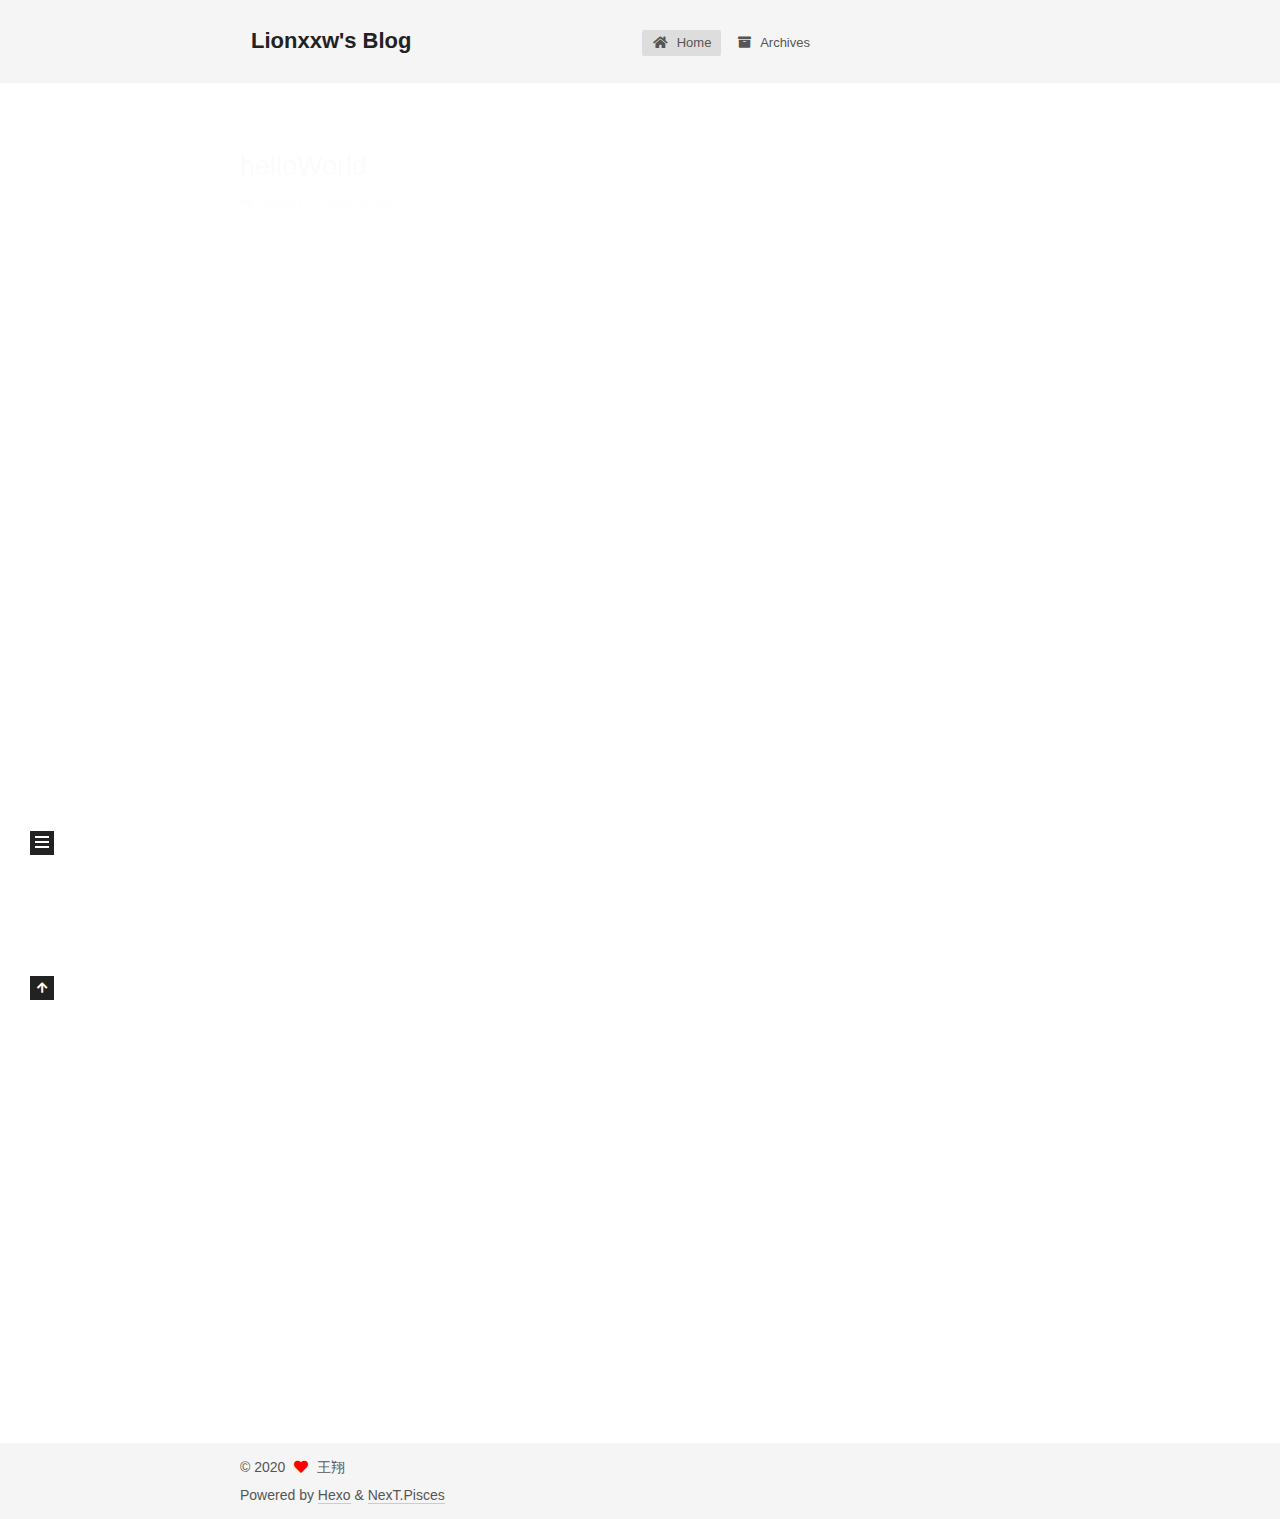
<file: index.html>
<!DOCTYPE html>
<html lang="en">
<head>
  <meta charset="UTF-8">
<meta name="viewport" content="width=device-width, initial-scale=1, maximum-scale=2">
<meta name="theme-color" content="#222">
<meta name="generator" content="Hexo 5.2.0">
  <link rel="apple-touch-icon" sizes="180x180" href="/images/apple-touch-icon-next.png">
  <link rel="icon" type="image/png" sizes="32x32" href="/images/favicon-32x32-next.png">
  <link rel="icon" type="image/png" sizes="16x16" href="/images/favicon-16x16-next.png">
  <link rel="mask-icon" href="/images/logo.svg" color="#222">

<link rel="stylesheet" href="/css/main.css">


<link rel="stylesheet" href="/lib/font-awesome/css/all.min.css">

<script id="hexo-configurations">
    var NexT = window.NexT || {};
    var CONFIG = {"hostname":"fimi2008.github.io","root":"/","scheme":"Pisces","version":"7.8.0","exturl":false,"sidebar":{"position":"left","display":"post","padding":18,"offset":12,"onmobile":false},"copycode":{"enable":false,"show_result":false,"style":null},"back2top":{"enable":true,"sidebar":false,"scrollpercent":false},"bookmark":{"enable":false,"color":"#222","save":"auto"},"fancybox":false,"mediumzoom":false,"lazyload":false,"pangu":false,"comments":{"style":"tabs","active":null,"storage":true,"lazyload":false,"nav":null},"algolia":{"hits":{"per_page":10},"labels":{"input_placeholder":"Search for Posts","hits_empty":"We didn't find any results for the search: ${query}","hits_stats":"${hits} results found in ${time} ms"}},"localsearch":{"enable":false,"trigger":"auto","top_n_per_article":1,"unescape":false,"preload":false},"motion":{"enable":true,"async":false,"transition":{"post_block":"fadeIn","post_header":"slideDownIn","post_body":"slideDownIn","coll_header":"slideLeftIn","sidebar":"slideUpIn"}}};
  </script>

  <meta property="og:type" content="website">
<meta property="og:title" content="Lionxxw&#39;s Blog">
<meta property="og:url" content="https://fimi2008.github.io/index.html">
<meta property="og:site_name" content="Lionxxw&#39;s Blog">
<meta property="og:locale" content="en_US">
<meta property="article:author" content="王翔">
<meta name="twitter:card" content="summary">

<link rel="canonical" href="https://fimi2008.github.io/">


<script id="page-configurations">
  // https://hexo.io/docs/variables.html
  CONFIG.page = {
    sidebar: "",
    isHome : true,
    isPost : false,
    lang   : 'en'
  };
</script>

  <title>Lionxxw's Blog</title>
  






  <noscript>
  <style>
  .use-motion .brand,
  .use-motion .menu-item,
  .sidebar-inner,
  .use-motion .post-block,
  .use-motion .pagination,
  .use-motion .comments,
  .use-motion .post-header,
  .use-motion .post-body,
  .use-motion .collection-header { opacity: initial; }

  .use-motion .site-title,
  .use-motion .site-subtitle {
    opacity: initial;
    top: initial;
  }

  .use-motion .logo-line-before i { left: initial; }
  .use-motion .logo-line-after i { right: initial; }
  </style>
</noscript>

</head>

<body itemscope itemtype="http://schema.org/WebPage">
  <div class="container use-motion">
    <div class="headband"></div>

    <header class="header" itemscope itemtype="http://schema.org/WPHeader">
      <div class="header-inner"><div class="site-brand-container">
  <div class="site-nav-toggle">
    <div class="toggle" aria-label="Toggle navigation bar">
      <span class="toggle-line toggle-line-first"></span>
      <span class="toggle-line toggle-line-middle"></span>
      <span class="toggle-line toggle-line-last"></span>
    </div>
  </div>

  <div class="site-meta">

    <a href="/" class="brand" rel="start">
      <span class="logo-line-before"><i></i></span>
      <h1 class="site-title">Lionxxw's Blog</h1>
      <span class="logo-line-after"><i></i></span>
    </a>
  </div>

  <div class="site-nav-right">
    <div class="toggle popup-trigger">
    </div>
  </div>
</div>




<nav class="site-nav">
  <ul id="menu" class="main-menu menu">
        <li class="menu-item menu-item-home">

    <a href="/" rel="section"><i class="fa fa-home fa-fw"></i>Home</a>

  </li>
        <li class="menu-item menu-item-archives">

    <a href="/archives/" rel="section"><i class="fa fa-archive fa-fw"></i>Archives</a>

  </li>
  </ul>
</nav>




</div>
    </header>

    
  <div class="back-to-top">
    <i class="fa fa-arrow-up"></i>
    <span>0%</span>
  </div>


    <main class="main">
      <div class="main-inner">
        <div class="content-wrap">
          

          <div class="content index posts-expand">
            
      
  
  
  <article itemscope itemtype="http://schema.org/Article" class="post-block" lang="en">
    <link itemprop="mainEntityOfPage" href="https://fimi2008.github.io/2020/11/09/helloWorld/">

    <span hidden itemprop="author" itemscope itemtype="http://schema.org/Person">
      <meta itemprop="image" content="/images/avatar.gif">
      <meta itemprop="name" content="王翔">
      <meta itemprop="description" content="">
    </span>

    <span hidden itemprop="publisher" itemscope itemtype="http://schema.org/Organization">
      <meta itemprop="name" content="Lionxxw's Blog">
    </span>
      <header class="post-header">
        <h2 class="post-title" itemprop="name headline">
          
            <a href="/2020/11/09/helloWorld/" class="post-title-link" itemprop="url">helloWorld</a>
        </h2>

        <div class="post-meta">
            <span class="post-meta-item">
              <span class="post-meta-item-icon">
                <i class="far fa-calendar"></i>
              </span>
              <span class="post-meta-item-text">Posted on</span>

              <time title="Created: 2020-11-09 11:01:38" itemprop="dateCreated datePublished" datetime="2020-11-09T11:01:38+08:00">2020-11-09</time>
            </span>

          

        </div>
      </header>

    
    
    
    <div class="post-body" itemprop="articleBody">

      
          
      
    </div>

    
    
    
      <footer class="post-footer">
        <div class="post-eof"></div>
      </footer>
  </article>
  
  
  

      
  
  
  <article itemscope itemtype="http://schema.org/Article" class="post-block" lang="en">
    <link itemprop="mainEntityOfPage" href="https://fimi2008.github.io/2020/11/09/hello-world/">

    <span hidden itemprop="author" itemscope itemtype="http://schema.org/Person">
      <meta itemprop="image" content="/images/avatar.gif">
      <meta itemprop="name" content="王翔">
      <meta itemprop="description" content="">
    </span>

    <span hidden itemprop="publisher" itemscope itemtype="http://schema.org/Organization">
      <meta itemprop="name" content="Lionxxw's Blog">
    </span>
      <header class="post-header">
        <h2 class="post-title" itemprop="name headline">
          
            <a href="/2020/11/09/hello-world/" class="post-title-link" itemprop="url">Hello World</a>
        </h2>

        <div class="post-meta">
            <span class="post-meta-item">
              <span class="post-meta-item-icon">
                <i class="far fa-calendar"></i>
              </span>
              <span class="post-meta-item-text">Posted on</span>

              <time title="Created: 2020-11-09 10:54:29" itemprop="dateCreated datePublished" datetime="2020-11-09T10:54:29+08:00">2020-11-09</time>
            </span>

          

        </div>
      </header>

    
    
    
    <div class="post-body" itemprop="articleBody">

      
          <p>Welcome to <a target="_blank" rel="noopener" href="https://hexo.io/">Hexo</a>! This is your very first post. Check <a target="_blank" rel="noopener" href="https://hexo.io/docs/">documentation</a> for more info. If you get any problems when using Hexo, you can find the answer in <a target="_blank" rel="noopener" href="https://hexo.io/docs/troubleshooting.html">troubleshooting</a> or you can ask me on <a target="_blank" rel="noopener" href="https://github.com/hexojs/hexo/issues">GitHub</a>.</p>
<h2 id="Quick-Start"><a href="#Quick-Start" class="headerlink" title="Quick Start"></a>Quick Start</h2><h3 id="Create-a-new-post"><a href="#Create-a-new-post" class="headerlink" title="Create a new post"></a>Create a new post</h3><figure class="highlight bash"><table><tr><td class="gutter"><pre><span class="line">1</span><br></pre></td><td class="code"><pre><span class="line">$ hexo new <span class="string">&quot;My New Post&quot;</span></span><br></pre></td></tr></table></figure>

<p>More info: <a target="_blank" rel="noopener" href="https://hexo.io/docs/writing.html">Writing</a></p>
<h3 id="Run-server"><a href="#Run-server" class="headerlink" title="Run server"></a>Run server</h3><figure class="highlight bash"><table><tr><td class="gutter"><pre><span class="line">1</span><br></pre></td><td class="code"><pre><span class="line">$ hexo server</span><br></pre></td></tr></table></figure>

<p>More info: <a target="_blank" rel="noopener" href="https://hexo.io/docs/server.html">Server</a></p>
<h3 id="Generate-static-files"><a href="#Generate-static-files" class="headerlink" title="Generate static files"></a>Generate static files</h3><figure class="highlight bash"><table><tr><td class="gutter"><pre><span class="line">1</span><br></pre></td><td class="code"><pre><span class="line">$ hexo generate</span><br></pre></td></tr></table></figure>

<p>More info: <a target="_blank" rel="noopener" href="https://hexo.io/docs/generating.html">Generating</a></p>
<h3 id="Deploy-to-remote-sites"><a href="#Deploy-to-remote-sites" class="headerlink" title="Deploy to remote sites"></a>Deploy to remote sites</h3><figure class="highlight bash"><table><tr><td class="gutter"><pre><span class="line">1</span><br></pre></td><td class="code"><pre><span class="line">$ hexo deploy</span><br></pre></td></tr></table></figure>

<p>More info: <a target="_blank" rel="noopener" href="https://hexo.io/docs/one-command-deployment.html">Deployment</a></p>

      
    </div>

    
    
    
      <footer class="post-footer">
        <div class="post-eof"></div>
      </footer>
  </article>
  
  
  


  



          </div>
          

<script>
  window.addEventListener('tabs:register', () => {
    let { activeClass } = CONFIG.comments;
    if (CONFIG.comments.storage) {
      activeClass = localStorage.getItem('comments_active') || activeClass;
    }
    if (activeClass) {
      let activeTab = document.querySelector(`a[href="#comment-${activeClass}"]`);
      if (activeTab) {
        activeTab.click();
      }
    }
  });
  if (CONFIG.comments.storage) {
    window.addEventListener('tabs:click', event => {
      if (!event.target.matches('.tabs-comment .tab-content .tab-pane')) return;
      let commentClass = event.target.classList[1];
      localStorage.setItem('comments_active', commentClass);
    });
  }
</script>

        </div>
          
  
  <div class="toggle sidebar-toggle">
    <span class="toggle-line toggle-line-first"></span>
    <span class="toggle-line toggle-line-middle"></span>
    <span class="toggle-line toggle-line-last"></span>
  </div>

  <aside class="sidebar">
    <div class="sidebar-inner">

      <ul class="sidebar-nav motion-element">
        <li class="sidebar-nav-toc">
          Table of Contents
        </li>
        <li class="sidebar-nav-overview">
          Overview
        </li>
      </ul>

      <!--noindex-->
      <div class="post-toc-wrap sidebar-panel">
      </div>
      <!--/noindex-->

      <div class="site-overview-wrap sidebar-panel">
        <div class="site-author motion-element" itemprop="author" itemscope itemtype="http://schema.org/Person">
  <p class="site-author-name" itemprop="name">王翔</p>
  <div class="site-description" itemprop="description"></div>
</div>
<div class="site-state-wrap motion-element">
  <nav class="site-state">
      <div class="site-state-item site-state-posts">
          <a href="/archives/">
        
          <span class="site-state-item-count">2</span>
          <span class="site-state-item-name">posts</span>
        </a>
      </div>
  </nav>
</div>



      </div>

    </div>
  </aside>
  <div id="sidebar-dimmer"></div>


      </div>
    </main>

    <footer class="footer">
      <div class="footer-inner">
        

        

<div class="copyright">
  
  &copy; 
  <span itemprop="copyrightYear">2020</span>
  <span class="with-love">
    <i class="fa fa-heart"></i>
  </span>
  <span class="author" itemprop="copyrightHolder">王翔</span>
</div>
  <div class="powered-by">Powered by <a href="https://hexo.io/" class="theme-link" rel="noopener" target="_blank">Hexo</a> & <a href="https://pisces.theme-next.org/" class="theme-link" rel="noopener" target="_blank">NexT.Pisces</a>
  </div>

        








      </div>
    </footer>
  </div>

  
  <script src="/lib/anime.min.js"></script>
  <script src="/lib/velocity/velocity.min.js"></script>
  <script src="/lib/velocity/velocity.ui.min.js"></script>

<script src="/js/utils.js"></script>

<script src="/js/motion.js"></script>


<script src="/js/schemes/pisces.js"></script>


<script src="/js/next-boot.js"></script>




  















  

  

</body>
</html>
</file>
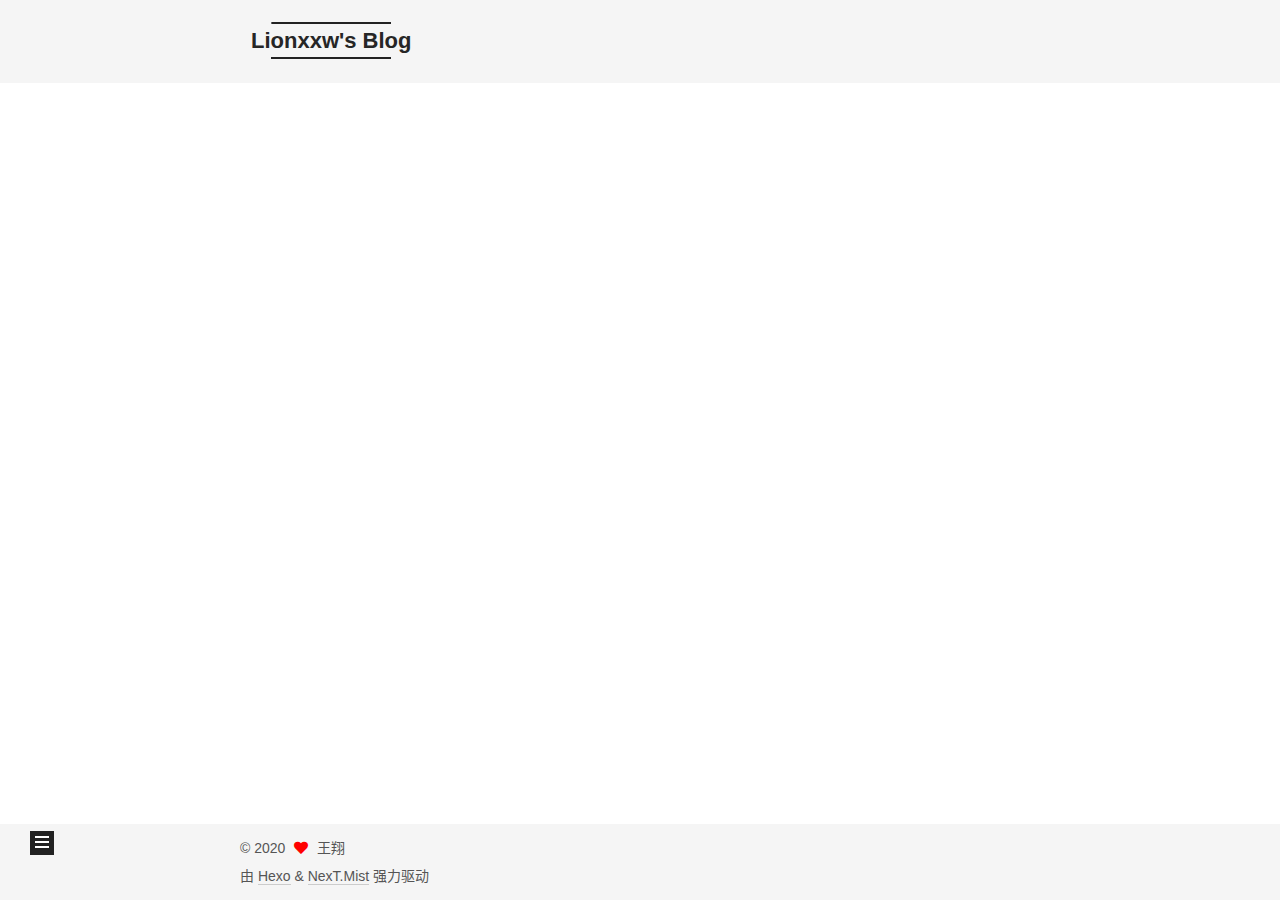
<file: archives/index.html>
<!DOCTYPE html>
<html lang="zh-CN">
<head>
  <meta charset="UTF-8">
<meta name="viewport" content="width=device-width, initial-scale=1, maximum-scale=2">
<meta name="theme-color" content="#222">
<meta name="generator" content="Hexo 5.2.0">
  <link rel="apple-touch-icon" sizes="180x180" href="/images/apple-touch-icon-next.png">
  <link rel="icon" type="image/png" sizes="32x32" href="/images/favicon-32x32-next.png">
  <link rel="icon" type="image/png" sizes="16x16" href="/images/favicon-16x16-next.png">
  <link rel="mask-icon" href="/images/logo.svg" color="#222">

<link rel="stylesheet" href="/css/main.css">


<link rel="stylesheet" href="/lib/font-awesome/css/all.min.css">

<script id="hexo-configurations">
    var NexT = window.NexT || {};
    var CONFIG = {"hostname":"fimi2008.github.io","root":"/","scheme":"Mist","version":"7.8.0","exturl":false,"sidebar":{"position":"left","display":"post","padding":18,"offset":12,"onmobile":false},"copycode":{"enable":false,"show_result":false,"style":null},"back2top":{"enable":true,"sidebar":false,"scrollpercent":false},"bookmark":{"enable":false,"color":"#222","save":"auto"},"fancybox":false,"mediumzoom":false,"lazyload":false,"pangu":false,"comments":{"style":"tabs","active":null,"storage":true,"lazyload":false,"nav":null},"algolia":{"hits":{"per_page":10},"labels":{"input_placeholder":"Search for Posts","hits_empty":"We didn't find any results for the search: ${query}","hits_stats":"${hits} results found in ${time} ms"}},"localsearch":{"enable":false,"trigger":"auto","top_n_per_article":1,"unescape":false,"preload":false},"motion":{"enable":true,"async":false,"transition":{"post_block":"fadeIn","post_header":"slideDownIn","post_body":"slideDownIn","coll_header":"slideLeftIn","sidebar":"slideUpIn"}}};
  </script>

  <meta name="description" content="不定时分享一些个人的学习心得">
<meta property="og:type" content="website">
<meta property="og:title" content="Lionxxw&#39;s Blog">
<meta property="og:url" content="https://fimi2008.github.io/archives/index.html">
<meta property="og:site_name" content="Lionxxw&#39;s Blog">
<meta property="og:description" content="不定时分享一些个人的学习心得">
<meta property="og:locale" content="zh_CN">
<meta property="article:author" content="王翔">
<meta property="article:tag" content="Lionxxw,王翔">
<meta name="twitter:card" content="summary">

<link rel="canonical" href="https://fimi2008.github.io/archives/">


<script id="page-configurations">
  // https://hexo.io/docs/variables.html
  CONFIG.page = {
    sidebar: "",
    isHome : false,
    isPost : false,
    lang   : 'zh-CN'
  };
</script>

  <title>归档 | Lionxxw's Blog</title>
  






  <noscript>
  <style>
  .use-motion .brand,
  .use-motion .menu-item,
  .sidebar-inner,
  .use-motion .post-block,
  .use-motion .pagination,
  .use-motion .comments,
  .use-motion .post-header,
  .use-motion .post-body,
  .use-motion .collection-header { opacity: initial; }

  .use-motion .site-title,
  .use-motion .site-subtitle {
    opacity: initial;
    top: initial;
  }

  .use-motion .logo-line-before i { left: initial; }
  .use-motion .logo-line-after i { right: initial; }
  </style>
</noscript>

</head>

<body itemscope itemtype="http://schema.org/WebPage">
  <div class="container use-motion">
    <div class="headband"></div>

    <header class="header" itemscope itemtype="http://schema.org/WPHeader">
      <div class="header-inner"><div class="site-brand-container">
  <div class="site-nav-toggle">
    <div class="toggle" aria-label="切换导航栏">
      <span class="toggle-line toggle-line-first"></span>
      <span class="toggle-line toggle-line-middle"></span>
      <span class="toggle-line toggle-line-last"></span>
    </div>
  </div>

  <div class="site-meta">

    <a href="/" class="brand" rel="start">
      <span class="logo-line-before"><i></i></span>
      <h1 class="site-title">Lionxxw's Blog</h1>
      <span class="logo-line-after"><i></i></span>
    </a>
      <p class="site-subtitle" itemprop="description">你要想走得快点，你就一个人走，你要想走得远一点，你就要跟大家一起走。</p>
  </div>

  <div class="site-nav-right">
    <div class="toggle popup-trigger">
    </div>
  </div>
</div>




<nav class="site-nav">
  <ul id="menu" class="main-menu menu">
        <li class="menu-item menu-item-home">

    <a href="/" rel="section"><i class="fa fa-home fa-fw"></i>首页</a>

  </li>
        <li class="menu-item menu-item-archives">

    <a href="/archives/" rel="section"><i class="fa fa-archive fa-fw"></i>归档</a>

  </li>
  </ul>
</nav>




</div>
    </header>

    
  <div class="back-to-top">
    <i class="fa fa-arrow-up"></i>
    <span>0%</span>
  </div>


    <main class="main">
      <div class="main-inner">
        <div class="content-wrap">
          

          <div class="content archive">
            

  
  
  
  <div class="post-block">
    <div class="posts-collapse">
      <div class="collection-title">
        <span class="collection-header">嗯..! 目前共计 2 篇日志。 继续努力。</span>
      </div>

      
    <div class="collection-year">
      <span class="collection-header">2020</span>
    </div>

  <article itemscope itemtype="http://schema.org/Article">
    <header class="post-header">

      <div class="post-meta">
        <time itemprop="dateCreated"
              datetime="2020-11-12T14:01:44+08:00"
              content="2020-11-12">
          11-12
        </time>
      </div>

      <div class="post-title">
          <a class="post-title-link" href="/2020/11/12/Idea-%E5%AE%9E%E6%88%98%E6%B1%87%E6%80%BB/" itemprop="url">
            <span itemprop="name">Idea 实战汇总</span>
          </a>
      </div>

    </header>
  </article>

  <article itemscope itemtype="http://schema.org/Article">
    <header class="post-header">

      <div class="post-meta">
        <time itemprop="dateCreated"
              datetime="2020-11-09T10:54:29+08:00"
              content="2020-11-09">
          11-09
        </time>
      </div>

      <div class="post-title">
          <a class="post-title-link" href="/2020/11/09/hello-world/" itemprop="url">
            <span itemprop="name">Hello World</span>
          </a>
      </div>

    </header>
  </article>


    </div>
  </div>
  
  
  

  



          </div>
          

<script>
  window.addEventListener('tabs:register', () => {
    let { activeClass } = CONFIG.comments;
    if (CONFIG.comments.storage) {
      activeClass = localStorage.getItem('comments_active') || activeClass;
    }
    if (activeClass) {
      let activeTab = document.querySelector(`a[href="#comment-${activeClass}"]`);
      if (activeTab) {
        activeTab.click();
      }
    }
  });
  if (CONFIG.comments.storage) {
    window.addEventListener('tabs:click', event => {
      if (!event.target.matches('.tabs-comment .tab-content .tab-pane')) return;
      let commentClass = event.target.classList[1];
      localStorage.setItem('comments_active', commentClass);
    });
  }
</script>

        </div>
          
  
  <div class="toggle sidebar-toggle">
    <span class="toggle-line toggle-line-first"></span>
    <span class="toggle-line toggle-line-middle"></span>
    <span class="toggle-line toggle-line-last"></span>
  </div>

  <aside class="sidebar">
    <div class="sidebar-inner">

      <ul class="sidebar-nav motion-element">
        <li class="sidebar-nav-toc">
          文章目录
        </li>
        <li class="sidebar-nav-overview">
          站点概览
        </li>
      </ul>

      <!--noindex-->
      <div class="post-toc-wrap sidebar-panel">
      </div>
      <!--/noindex-->

      <div class="site-overview-wrap sidebar-panel">
        <div class="site-author motion-element" itemprop="author" itemscope itemtype="http://schema.org/Person">
  <p class="site-author-name" itemprop="name">王翔</p>
  <div class="site-description" itemprop="description">不定时分享一些个人的学习心得</div>
</div>
<div class="site-state-wrap motion-element">
  <nav class="site-state">
      <div class="site-state-item site-state-posts">
          <a href="/archives/">
        
          <span class="site-state-item-count">2</span>
          <span class="site-state-item-name">日志</span>
        </a>
      </div>
  </nav>
</div>



      </div>

    </div>
  </aside>
  <div id="sidebar-dimmer"></div>


      </div>
    </main>

    <footer class="footer">
      <div class="footer-inner">
        

        

<div class="copyright">
  
  &copy; 
  <span itemprop="copyrightYear">2020</span>
  <span class="with-love">
    <i class="fa fa-heart"></i>
  </span>
  <span class="author" itemprop="copyrightHolder">王翔</span>
</div>
  <div class="powered-by">由 <a href="https://hexo.io/" class="theme-link" rel="noopener" target="_blank">Hexo</a> & <a href="https://mist.theme-next.org/" class="theme-link" rel="noopener" target="_blank">NexT.Mist</a> 强力驱动
  </div>

        








      </div>
    </footer>
  </div>

  
  <script src="/lib/anime.min.js"></script>
  <script src="/lib/velocity/velocity.min.js"></script>
  <script src="/lib/velocity/velocity.ui.min.js"></script>

<script src="/js/utils.js"></script>

<script src="/js/motion.js"></script>


<script src="/js/schemes/muse.js"></script>


<script src="/js/next-boot.js"></script>




  















  

  

</body>
</html>
</file>
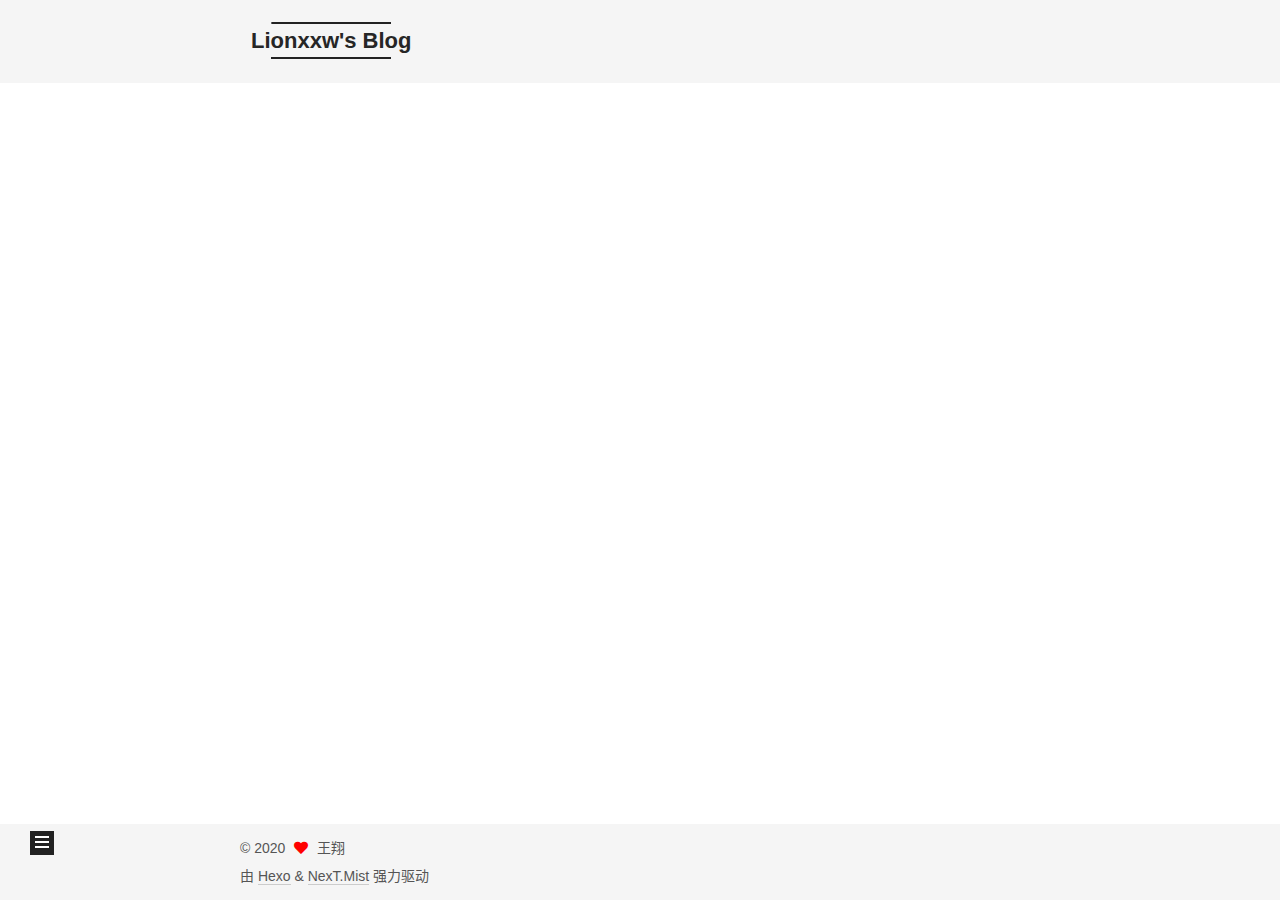
<file: archives/2020/index.html>
<!DOCTYPE html>
<html lang="zh-CN">
<head>
  <meta charset="UTF-8">
<meta name="viewport" content="width=device-width, initial-scale=1, maximum-scale=2">
<meta name="theme-color" content="#222">
<meta name="generator" content="Hexo 5.2.0">
  <link rel="apple-touch-icon" sizes="180x180" href="/images/apple-touch-icon-next.png">
  <link rel="icon" type="image/png" sizes="32x32" href="/images/favicon-32x32-next.png">
  <link rel="icon" type="image/png" sizes="16x16" href="/images/favicon-16x16-next.png">
  <link rel="mask-icon" href="/images/logo.svg" color="#222">

<link rel="stylesheet" href="/css/main.css">


<link rel="stylesheet" href="/lib/font-awesome/css/all.min.css">

<script id="hexo-configurations">
    var NexT = window.NexT || {};
    var CONFIG = {"hostname":"fimi2008.github.io","root":"/","scheme":"Mist","version":"7.8.0","exturl":false,"sidebar":{"position":"left","display":"post","padding":18,"offset":12,"onmobile":false},"copycode":{"enable":false,"show_result":false,"style":null},"back2top":{"enable":true,"sidebar":false,"scrollpercent":false},"bookmark":{"enable":false,"color":"#222","save":"auto"},"fancybox":false,"mediumzoom":false,"lazyload":false,"pangu":false,"comments":{"style":"tabs","active":null,"storage":true,"lazyload":false,"nav":null},"algolia":{"hits":{"per_page":10},"labels":{"input_placeholder":"Search for Posts","hits_empty":"We didn't find any results for the search: ${query}","hits_stats":"${hits} results found in ${time} ms"}},"localsearch":{"enable":false,"trigger":"auto","top_n_per_article":1,"unescape":false,"preload":false},"motion":{"enable":true,"async":false,"transition":{"post_block":"fadeIn","post_header":"slideDownIn","post_body":"slideDownIn","coll_header":"slideLeftIn","sidebar":"slideUpIn"}}};
  </script>

  <meta name="description" content="不定时分享一些个人的学习心得">
<meta property="og:type" content="website">
<meta property="og:title" content="Lionxxw&#39;s Blog">
<meta property="og:url" content="https://fimi2008.github.io/archives/2020/index.html">
<meta property="og:site_name" content="Lionxxw&#39;s Blog">
<meta property="og:description" content="不定时分享一些个人的学习心得">
<meta property="og:locale" content="zh_CN">
<meta property="article:author" content="王翔">
<meta property="article:tag" content="Lionxxw,王翔">
<meta name="twitter:card" content="summary">

<link rel="canonical" href="https://fimi2008.github.io/archives/2020/">


<script id="page-configurations">
  // https://hexo.io/docs/variables.html
  CONFIG.page = {
    sidebar: "",
    isHome : false,
    isPost : false,
    lang   : 'zh-CN'
  };
</script>

  <title>归档 | Lionxxw's Blog</title>
  






  <noscript>
  <style>
  .use-motion .brand,
  .use-motion .menu-item,
  .sidebar-inner,
  .use-motion .post-block,
  .use-motion .pagination,
  .use-motion .comments,
  .use-motion .post-header,
  .use-motion .post-body,
  .use-motion .collection-header { opacity: initial; }

  .use-motion .site-title,
  .use-motion .site-subtitle {
    opacity: initial;
    top: initial;
  }

  .use-motion .logo-line-before i { left: initial; }
  .use-motion .logo-line-after i { right: initial; }
  </style>
</noscript>

</head>

<body itemscope itemtype="http://schema.org/WebPage">
  <div class="container use-motion">
    <div class="headband"></div>

    <header class="header" itemscope itemtype="http://schema.org/WPHeader">
      <div class="header-inner"><div class="site-brand-container">
  <div class="site-nav-toggle">
    <div class="toggle" aria-label="切换导航栏">
      <span class="toggle-line toggle-line-first"></span>
      <span class="toggle-line toggle-line-middle"></span>
      <span class="toggle-line toggle-line-last"></span>
    </div>
  </div>

  <div class="site-meta">

    <a href="/" class="brand" rel="start">
      <span class="logo-line-before"><i></i></span>
      <h1 class="site-title">Lionxxw's Blog</h1>
      <span class="logo-line-after"><i></i></span>
    </a>
      <p class="site-subtitle" itemprop="description">你要想走得快点，你就一个人走，你要想走得远一点，你就要跟大家一起走。</p>
  </div>

  <div class="site-nav-right">
    <div class="toggle popup-trigger">
    </div>
  </div>
</div>




<nav class="site-nav">
  <ul id="menu" class="main-menu menu">
        <li class="menu-item menu-item-home">

    <a href="/" rel="section"><i class="fa fa-home fa-fw"></i>首页</a>

  </li>
        <li class="menu-item menu-item-archives">

    <a href="/archives/" rel="section"><i class="fa fa-archive fa-fw"></i>归档</a>

  </li>
  </ul>
</nav>




</div>
    </header>

    
  <div class="back-to-top">
    <i class="fa fa-arrow-up"></i>
    <span>0%</span>
  </div>


    <main class="main">
      <div class="main-inner">
        <div class="content-wrap">
          

          <div class="content archive">
            

  
  
  
  <div class="post-block">
    <div class="posts-collapse">
      <div class="collection-title">
        <span class="collection-header">嗯..! 目前共计 2 篇日志。 继续努力。</span>
      </div>

      
    <div class="collection-year">
      <span class="collection-header">2020</span>
    </div>

  <article itemscope itemtype="http://schema.org/Article">
    <header class="post-header">

      <div class="post-meta">
        <time itemprop="dateCreated"
              datetime="2020-11-12T14:01:44+08:00"
              content="2020-11-12">
          11-12
        </time>
      </div>

      <div class="post-title">
          <a class="post-title-link" href="/2020/11/12/Idea-%E5%AE%9E%E6%88%98%E6%B1%87%E6%80%BB/" itemprop="url">
            <span itemprop="name">Idea 实战汇总</span>
          </a>
      </div>

    </header>
  </article>

  <article itemscope itemtype="http://schema.org/Article">
    <header class="post-header">

      <div class="post-meta">
        <time itemprop="dateCreated"
              datetime="2020-11-09T10:54:29+08:00"
              content="2020-11-09">
          11-09
        </time>
      </div>

      <div class="post-title">
          <a class="post-title-link" href="/2020/11/09/hello-world/" itemprop="url">
            <span itemprop="name">Hello World</span>
          </a>
      </div>

    </header>
  </article>


    </div>
  </div>
  
  
  

  



          </div>
          

<script>
  window.addEventListener('tabs:register', () => {
    let { activeClass } = CONFIG.comments;
    if (CONFIG.comments.storage) {
      activeClass = localStorage.getItem('comments_active') || activeClass;
    }
    if (activeClass) {
      let activeTab = document.querySelector(`a[href="#comment-${activeClass}"]`);
      if (activeTab) {
        activeTab.click();
      }
    }
  });
  if (CONFIG.comments.storage) {
    window.addEventListener('tabs:click', event => {
      if (!event.target.matches('.tabs-comment .tab-content .tab-pane')) return;
      let commentClass = event.target.classList[1];
      localStorage.setItem('comments_active', commentClass);
    });
  }
</script>

        </div>
          
  
  <div class="toggle sidebar-toggle">
    <span class="toggle-line toggle-line-first"></span>
    <span class="toggle-line toggle-line-middle"></span>
    <span class="toggle-line toggle-line-last"></span>
  </div>

  <aside class="sidebar">
    <div class="sidebar-inner">

      <ul class="sidebar-nav motion-element">
        <li class="sidebar-nav-toc">
          文章目录
        </li>
        <li class="sidebar-nav-overview">
          站点概览
        </li>
      </ul>

      <!--noindex-->
      <div class="post-toc-wrap sidebar-panel">
      </div>
      <!--/noindex-->

      <div class="site-overview-wrap sidebar-panel">
        <div class="site-author motion-element" itemprop="author" itemscope itemtype="http://schema.org/Person">
  <p class="site-author-name" itemprop="name">王翔</p>
  <div class="site-description" itemprop="description">不定时分享一些个人的学习心得</div>
</div>
<div class="site-state-wrap motion-element">
  <nav class="site-state">
      <div class="site-state-item site-state-posts">
          <a href="/archives/">
        
          <span class="site-state-item-count">2</span>
          <span class="site-state-item-name">日志</span>
        </a>
      </div>
  </nav>
</div>



      </div>

    </div>
  </aside>
  <div id="sidebar-dimmer"></div>


      </div>
    </main>

    <footer class="footer">
      <div class="footer-inner">
        

        

<div class="copyright">
  
  &copy; 
  <span itemprop="copyrightYear">2020</span>
  <span class="with-love">
    <i class="fa fa-heart"></i>
  </span>
  <span class="author" itemprop="copyrightHolder">王翔</span>
</div>
  <div class="powered-by">由 <a href="https://hexo.io/" class="theme-link" rel="noopener" target="_blank">Hexo</a> & <a href="https://mist.theme-next.org/" class="theme-link" rel="noopener" target="_blank">NexT.Mist</a> 强力驱动
  </div>

        








      </div>
    </footer>
  </div>

  
  <script src="/lib/anime.min.js"></script>
  <script src="/lib/velocity/velocity.min.js"></script>
  <script src="/lib/velocity/velocity.ui.min.js"></script>

<script src="/js/utils.js"></script>

<script src="/js/motion.js"></script>


<script src="/js/schemes/muse.js"></script>


<script src="/js/next-boot.js"></script>




  















  

  

</body>
</html>
</file>
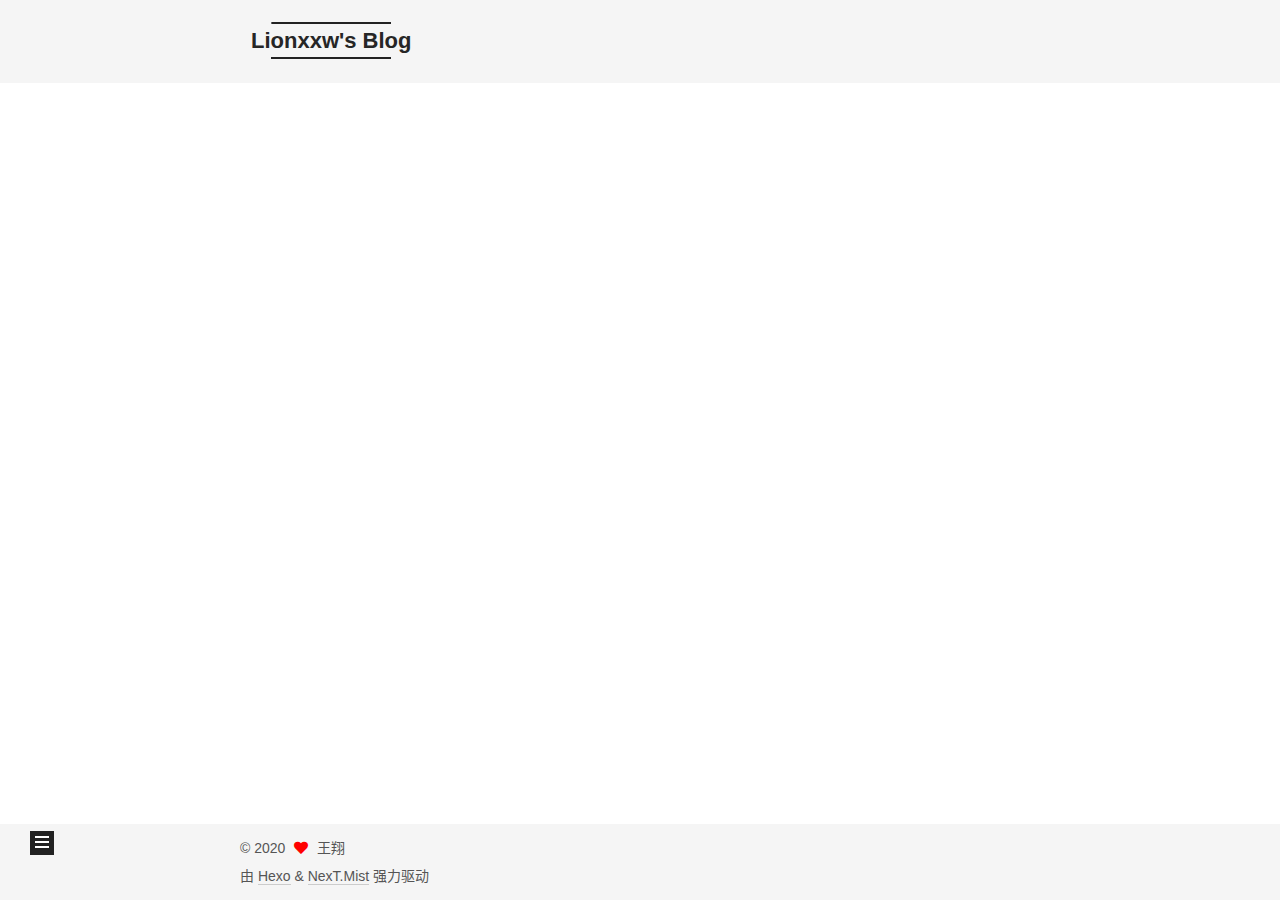
<file: archives/2020/11/index.html>
<!DOCTYPE html>
<html lang="zh-CN">
<head>
  <meta charset="UTF-8">
<meta name="viewport" content="width=device-width, initial-scale=1, maximum-scale=2">
<meta name="theme-color" content="#222">
<meta name="generator" content="Hexo 5.2.0">
  <link rel="apple-touch-icon" sizes="180x180" href="/images/apple-touch-icon-next.png">
  <link rel="icon" type="image/png" sizes="32x32" href="/images/favicon-32x32-next.png">
  <link rel="icon" type="image/png" sizes="16x16" href="/images/favicon-16x16-next.png">
  <link rel="mask-icon" href="/images/logo.svg" color="#222">

<link rel="stylesheet" href="/css/main.css">


<link rel="stylesheet" href="/lib/font-awesome/css/all.min.css">

<script id="hexo-configurations">
    var NexT = window.NexT || {};
    var CONFIG = {"hostname":"fimi2008.github.io","root":"/","scheme":"Mist","version":"7.8.0","exturl":false,"sidebar":{"position":"left","display":"post","padding":18,"offset":12,"onmobile":false},"copycode":{"enable":false,"show_result":false,"style":null},"back2top":{"enable":true,"sidebar":false,"scrollpercent":false},"bookmark":{"enable":false,"color":"#222","save":"auto"},"fancybox":false,"mediumzoom":false,"lazyload":false,"pangu":false,"comments":{"style":"tabs","active":null,"storage":true,"lazyload":false,"nav":null},"algolia":{"hits":{"per_page":10},"labels":{"input_placeholder":"Search for Posts","hits_empty":"We didn't find any results for the search: ${query}","hits_stats":"${hits} results found in ${time} ms"}},"localsearch":{"enable":false,"trigger":"auto","top_n_per_article":1,"unescape":false,"preload":false},"motion":{"enable":true,"async":false,"transition":{"post_block":"fadeIn","post_header":"slideDownIn","post_body":"slideDownIn","coll_header":"slideLeftIn","sidebar":"slideUpIn"}}};
  </script>

  <meta name="description" content="不定时分享一些个人的学习心得">
<meta property="og:type" content="website">
<meta property="og:title" content="Lionxxw&#39;s Blog">
<meta property="og:url" content="https://fimi2008.github.io/archives/2020/11/index.html">
<meta property="og:site_name" content="Lionxxw&#39;s Blog">
<meta property="og:description" content="不定时分享一些个人的学习心得">
<meta property="og:locale" content="zh_CN">
<meta property="article:author" content="王翔">
<meta property="article:tag" content="Lionxxw,王翔">
<meta name="twitter:card" content="summary">

<link rel="canonical" href="https://fimi2008.github.io/archives/2020/11/">


<script id="page-configurations">
  // https://hexo.io/docs/variables.html
  CONFIG.page = {
    sidebar: "",
    isHome : false,
    isPost : false,
    lang   : 'zh-CN'
  };
</script>

  <title>归档 | Lionxxw's Blog</title>
  






  <noscript>
  <style>
  .use-motion .brand,
  .use-motion .menu-item,
  .sidebar-inner,
  .use-motion .post-block,
  .use-motion .pagination,
  .use-motion .comments,
  .use-motion .post-header,
  .use-motion .post-body,
  .use-motion .collection-header { opacity: initial; }

  .use-motion .site-title,
  .use-motion .site-subtitle {
    opacity: initial;
    top: initial;
  }

  .use-motion .logo-line-before i { left: initial; }
  .use-motion .logo-line-after i { right: initial; }
  </style>
</noscript>

</head>

<body itemscope itemtype="http://schema.org/WebPage">
  <div class="container use-motion">
    <div class="headband"></div>

    <header class="header" itemscope itemtype="http://schema.org/WPHeader">
      <div class="header-inner"><div class="site-brand-container">
  <div class="site-nav-toggle">
    <div class="toggle" aria-label="切换导航栏">
      <span class="toggle-line toggle-line-first"></span>
      <span class="toggle-line toggle-line-middle"></span>
      <span class="toggle-line toggle-line-last"></span>
    </div>
  </div>

  <div class="site-meta">

    <a href="/" class="brand" rel="start">
      <span class="logo-line-before"><i></i></span>
      <h1 class="site-title">Lionxxw's Blog</h1>
      <span class="logo-line-after"><i></i></span>
    </a>
      <p class="site-subtitle" itemprop="description">你要想走得快点，你就一个人走，你要想走得远一点，你就要跟大家一起走。</p>
  </div>

  <div class="site-nav-right">
    <div class="toggle popup-trigger">
    </div>
  </div>
</div>




<nav class="site-nav">
  <ul id="menu" class="main-menu menu">
        <li class="menu-item menu-item-home">

    <a href="/" rel="section"><i class="fa fa-home fa-fw"></i>首页</a>

  </li>
        <li class="menu-item menu-item-archives">

    <a href="/archives/" rel="section"><i class="fa fa-archive fa-fw"></i>归档</a>

  </li>
  </ul>
</nav>




</div>
    </header>

    
  <div class="back-to-top">
    <i class="fa fa-arrow-up"></i>
    <span>0%</span>
  </div>


    <main class="main">
      <div class="main-inner">
        <div class="content-wrap">
          

          <div class="content archive">
            

  
  
  
  <div class="post-block">
    <div class="posts-collapse">
      <div class="collection-title">
        <span class="collection-header">嗯..! 目前共计 2 篇日志。 继续努力。</span>
      </div>

      
    <div class="collection-year">
      <span class="collection-header">2020</span>
    </div>

  <article itemscope itemtype="http://schema.org/Article">
    <header class="post-header">

      <div class="post-meta">
        <time itemprop="dateCreated"
              datetime="2020-11-12T14:01:44+08:00"
              content="2020-11-12">
          11-12
        </time>
      </div>

      <div class="post-title">
          <a class="post-title-link" href="/2020/11/12/Idea-%E5%AE%9E%E6%88%98%E6%B1%87%E6%80%BB/" itemprop="url">
            <span itemprop="name">Idea 实战汇总</span>
          </a>
      </div>

    </header>
  </article>

  <article itemscope itemtype="http://schema.org/Article">
    <header class="post-header">

      <div class="post-meta">
        <time itemprop="dateCreated"
              datetime="2020-11-09T10:54:29+08:00"
              content="2020-11-09">
          11-09
        </time>
      </div>

      <div class="post-title">
          <a class="post-title-link" href="/2020/11/09/hello-world/" itemprop="url">
            <span itemprop="name">Hello World</span>
          </a>
      </div>

    </header>
  </article>


    </div>
  </div>
  
  
  

  



          </div>
          

<script>
  window.addEventListener('tabs:register', () => {
    let { activeClass } = CONFIG.comments;
    if (CONFIG.comments.storage) {
      activeClass = localStorage.getItem('comments_active') || activeClass;
    }
    if (activeClass) {
      let activeTab = document.querySelector(`a[href="#comment-${activeClass}"]`);
      if (activeTab) {
        activeTab.click();
      }
    }
  });
  if (CONFIG.comments.storage) {
    window.addEventListener('tabs:click', event => {
      if (!event.target.matches('.tabs-comment .tab-content .tab-pane')) return;
      let commentClass = event.target.classList[1];
      localStorage.setItem('comments_active', commentClass);
    });
  }
</script>

        </div>
          
  
  <div class="toggle sidebar-toggle">
    <span class="toggle-line toggle-line-first"></span>
    <span class="toggle-line toggle-line-middle"></span>
    <span class="toggle-line toggle-line-last"></span>
  </div>

  <aside class="sidebar">
    <div class="sidebar-inner">

      <ul class="sidebar-nav motion-element">
        <li class="sidebar-nav-toc">
          文章目录
        </li>
        <li class="sidebar-nav-overview">
          站点概览
        </li>
      </ul>

      <!--noindex-->
      <div class="post-toc-wrap sidebar-panel">
      </div>
      <!--/noindex-->

      <div class="site-overview-wrap sidebar-panel">
        <div class="site-author motion-element" itemprop="author" itemscope itemtype="http://schema.org/Person">
  <p class="site-author-name" itemprop="name">王翔</p>
  <div class="site-description" itemprop="description">不定时分享一些个人的学习心得</div>
</div>
<div class="site-state-wrap motion-element">
  <nav class="site-state">
      <div class="site-state-item site-state-posts">
          <a href="/archives/">
        
          <span class="site-state-item-count">2</span>
          <span class="site-state-item-name">日志</span>
        </a>
      </div>
  </nav>
</div>



      </div>

    </div>
  </aside>
  <div id="sidebar-dimmer"></div>


      </div>
    </main>

    <footer class="footer">
      <div class="footer-inner">
        

        

<div class="copyright">
  
  &copy; 
  <span itemprop="copyrightYear">2020</span>
  <span class="with-love">
    <i class="fa fa-heart"></i>
  </span>
  <span class="author" itemprop="copyrightHolder">王翔</span>
</div>
  <div class="powered-by">由 <a href="https://hexo.io/" class="theme-link" rel="noopener" target="_blank">Hexo</a> & <a href="https://mist.theme-next.org/" class="theme-link" rel="noopener" target="_blank">NexT.Mist</a> 强力驱动
  </div>

        








      </div>
    </footer>
  </div>

  
  <script src="/lib/anime.min.js"></script>
  <script src="/lib/velocity/velocity.min.js"></script>
  <script src="/lib/velocity/velocity.ui.min.js"></script>

<script src="/js/utils.js"></script>

<script src="/js/motion.js"></script>


<script src="/js/schemes/muse.js"></script>


<script src="/js/next-boot.js"></script>




  















  

  

</body>
</html>
</file>
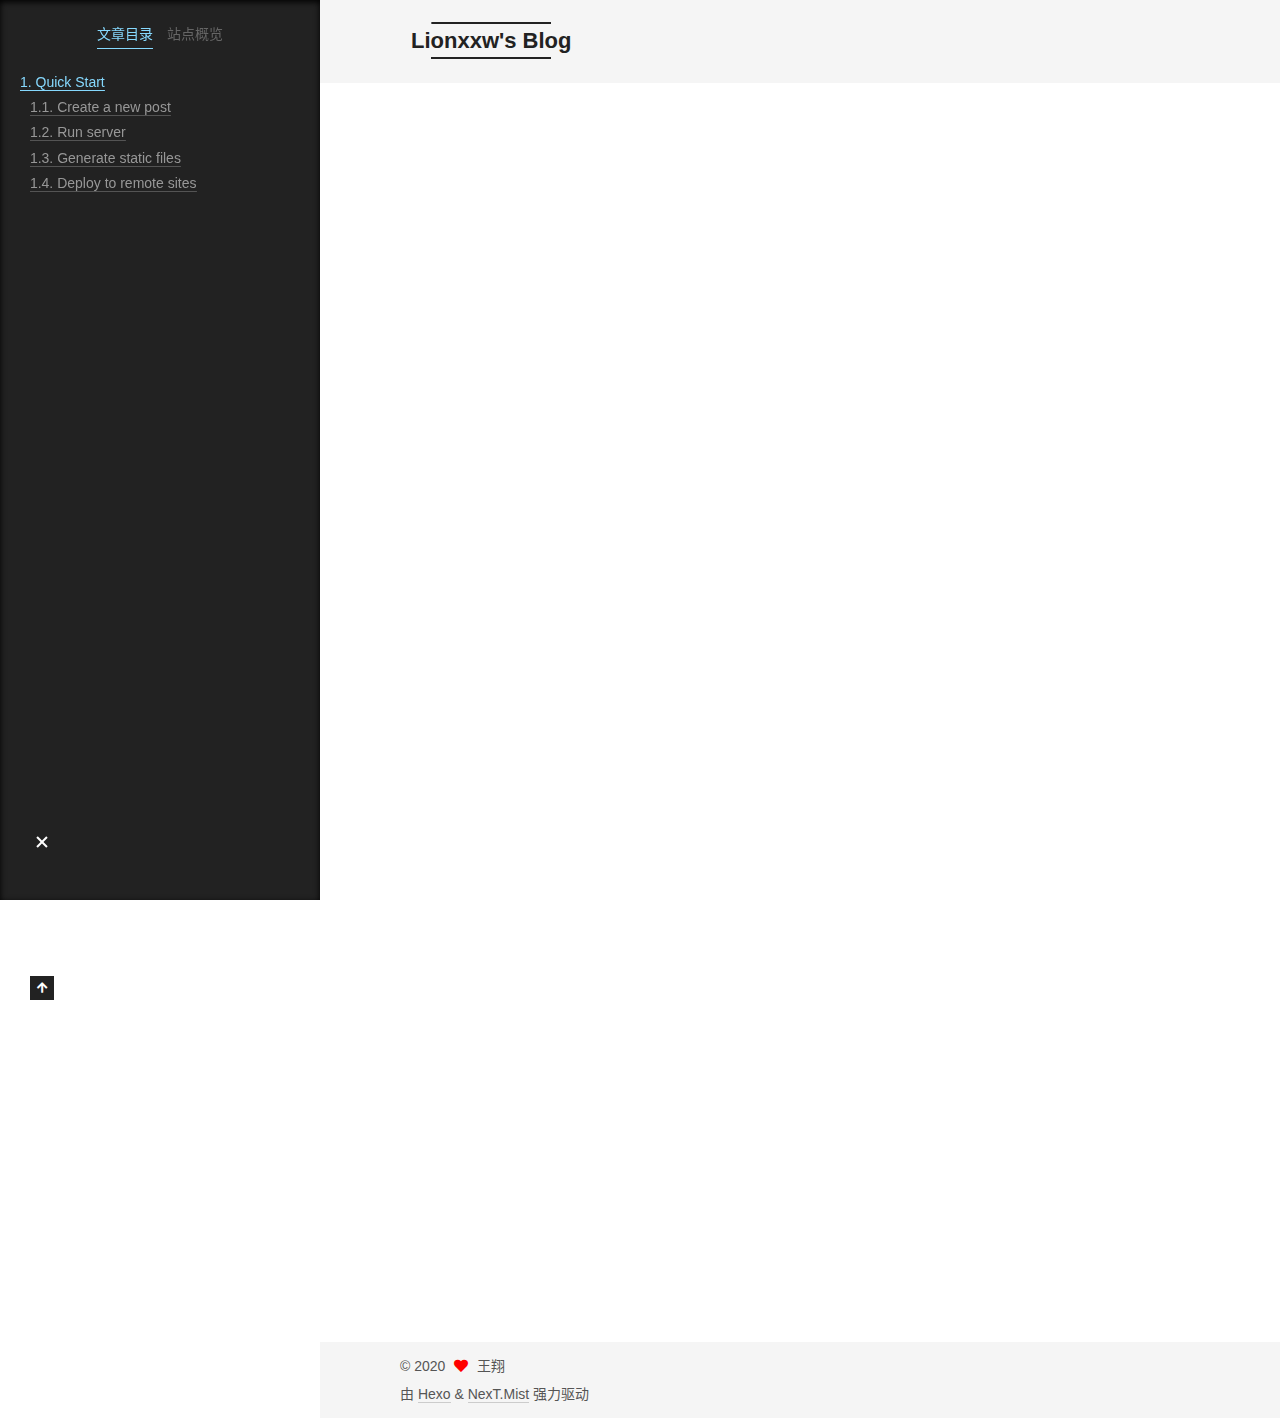
<file: 2020/11/09/hello-world/index.html>
<!DOCTYPE html>
<html lang="zh-CN">
<head>
  <meta charset="UTF-8">
<meta name="viewport" content="width=device-width, initial-scale=1, maximum-scale=2">
<meta name="theme-color" content="#222">
<meta name="generator" content="Hexo 5.2.0">
  <link rel="apple-touch-icon" sizes="180x180" href="/images/apple-touch-icon-next.png">
  <link rel="icon" type="image/png" sizes="32x32" href="/images/favicon-32x32-next.png">
  <link rel="icon" type="image/png" sizes="16x16" href="/images/favicon-16x16-next.png">
  <link rel="mask-icon" href="/images/logo.svg" color="#222">

<link rel="stylesheet" href="/css/main.css">


<link rel="stylesheet" href="/lib/font-awesome/css/all.min.css">

<script id="hexo-configurations">
    var NexT = window.NexT || {};
    var CONFIG = {"hostname":"fimi2008.github.io","root":"/","scheme":"Mist","version":"7.8.0","exturl":false,"sidebar":{"position":"left","display":"post","padding":18,"offset":12,"onmobile":false},"copycode":{"enable":false,"show_result":false,"style":null},"back2top":{"enable":true,"sidebar":false,"scrollpercent":false},"bookmark":{"enable":false,"color":"#222","save":"auto"},"fancybox":false,"mediumzoom":false,"lazyload":false,"pangu":false,"comments":{"style":"tabs","active":null,"storage":true,"lazyload":false,"nav":null},"algolia":{"hits":{"per_page":10},"labels":{"input_placeholder":"Search for Posts","hits_empty":"We didn't find any results for the search: ${query}","hits_stats":"${hits} results found in ${time} ms"}},"localsearch":{"enable":false,"trigger":"auto","top_n_per_article":1,"unescape":false,"preload":false},"motion":{"enable":true,"async":false,"transition":{"post_block":"fadeIn","post_header":"slideDownIn","post_body":"slideDownIn","coll_header":"slideLeftIn","sidebar":"slideUpIn"}}};
  </script>

  <meta name="description" content="Welcome to Hexo! This is your very first post. Check documentation for more info. If you get any problems when using Hexo, you can find the answer in troubleshooting or you can ask me on GitHub. Quick">
<meta property="og:type" content="article">
<meta property="og:title" content="Hello World">
<meta property="og:url" content="https://fimi2008.github.io/2020/11/09/hello-world/index.html">
<meta property="og:site_name" content="Lionxxw&#39;s Blog">
<meta property="og:description" content="Welcome to Hexo! This is your very first post. Check documentation for more info. If you get any problems when using Hexo, you can find the answer in troubleshooting or you can ask me on GitHub. Quick">
<meta property="og:locale" content="zh_CN">
<meta property="article:published_time" content="2020-11-09T02:54:29.544Z">
<meta property="article:modified_time" content="2020-11-09T02:54:29.544Z">
<meta property="article:author" content="王翔">
<meta property="article:tag" content="Lionxxw,王翔">
<meta name="twitter:card" content="summary">

<link rel="canonical" href="https://fimi2008.github.io/2020/11/09/hello-world/">


<script id="page-configurations">
  // https://hexo.io/docs/variables.html
  CONFIG.page = {
    sidebar: "",
    isHome : false,
    isPost : true,
    lang   : 'zh-CN'
  };
</script>

  <title>Hello World | Lionxxw's Blog</title>
  






  <noscript>
  <style>
  .use-motion .brand,
  .use-motion .menu-item,
  .sidebar-inner,
  .use-motion .post-block,
  .use-motion .pagination,
  .use-motion .comments,
  .use-motion .post-header,
  .use-motion .post-body,
  .use-motion .collection-header { opacity: initial; }

  .use-motion .site-title,
  .use-motion .site-subtitle {
    opacity: initial;
    top: initial;
  }

  .use-motion .logo-line-before i { left: initial; }
  .use-motion .logo-line-after i { right: initial; }
  </style>
</noscript>

</head>

<body itemscope itemtype="http://schema.org/WebPage">
  <div class="container use-motion">
    <div class="headband"></div>

    <header class="header" itemscope itemtype="http://schema.org/WPHeader">
      <div class="header-inner"><div class="site-brand-container">
  <div class="site-nav-toggle">
    <div class="toggle" aria-label="切换导航栏">
      <span class="toggle-line toggle-line-first"></span>
      <span class="toggle-line toggle-line-middle"></span>
      <span class="toggle-line toggle-line-last"></span>
    </div>
  </div>

  <div class="site-meta">

    <a href="/" class="brand" rel="start">
      <span class="logo-line-before"><i></i></span>
      <h1 class="site-title">Lionxxw's Blog</h1>
      <span class="logo-line-after"><i></i></span>
    </a>
      <p class="site-subtitle" itemprop="description">你要想走得快点，你就一个人走，你要想走得远一点，你就要跟大家一起走。</p>
  </div>

  <div class="site-nav-right">
    <div class="toggle popup-trigger">
    </div>
  </div>
</div>




<nav class="site-nav">
  <ul id="menu" class="main-menu menu">
        <li class="menu-item menu-item-home">

    <a href="/" rel="section"><i class="fa fa-home fa-fw"></i>首页</a>

  </li>
        <li class="menu-item menu-item-archives">

    <a href="/archives/" rel="section"><i class="fa fa-archive fa-fw"></i>归档</a>

  </li>
  </ul>
</nav>




</div>
    </header>

    
  <div class="back-to-top">
    <i class="fa fa-arrow-up"></i>
    <span>0%</span>
  </div>


    <main class="main">
      <div class="main-inner">
        <div class="content-wrap">
          

          <div class="content post posts-expand">
            

    
  
  
  <article itemscope itemtype="http://schema.org/Article" class="post-block" lang="zh-CN">
    <link itemprop="mainEntityOfPage" href="https://fimi2008.github.io/2020/11/09/hello-world/">

    <span hidden itemprop="author" itemscope itemtype="http://schema.org/Person">
      <meta itemprop="image" content="/images/avatar.gif">
      <meta itemprop="name" content="王翔">
      <meta itemprop="description" content="不定时分享一些个人的学习心得">
    </span>

    <span hidden itemprop="publisher" itemscope itemtype="http://schema.org/Organization">
      <meta itemprop="name" content="Lionxxw's Blog">
    </span>
      <header class="post-header">
        <h1 class="post-title" itemprop="name headline">
          Hello World
        </h1>

        <div class="post-meta">
            <span class="post-meta-item">
              <span class="post-meta-item-icon">
                <i class="far fa-calendar"></i>
              </span>
              <span class="post-meta-item-text">发表于</span>

              <time title="创建时间：2020-11-09 10:54:29" itemprop="dateCreated datePublished" datetime="2020-11-09T10:54:29+08:00">2020-11-09</time>
            </span>

          

        </div>
      </header>

    
    
    
    <div class="post-body" itemprop="articleBody">

      
        <p>Welcome to <a target="_blank" rel="noopener" href="https://hexo.io/">Hexo</a>! This is your very first post. Check <a target="_blank" rel="noopener" href="https://hexo.io/docs/">documentation</a> for more info. If you get any problems when using Hexo, you can find the answer in <a target="_blank" rel="noopener" href="https://hexo.io/docs/troubleshooting.html">troubleshooting</a> or you can ask me on <a target="_blank" rel="noopener" href="https://github.com/hexojs/hexo/issues">GitHub</a>.</p>
<h2 id="Quick-Start"><a href="#Quick-Start" class="headerlink" title="Quick Start"></a>Quick Start</h2><h3 id="Create-a-new-post"><a href="#Create-a-new-post" class="headerlink" title="Create a new post"></a>Create a new post</h3><figure class="highlight bash"><table><tr><td class="gutter"><pre><span class="line">1</span><br></pre></td><td class="code"><pre><span class="line">$ hexo new <span class="string">&quot;My New Post&quot;</span></span><br></pre></td></tr></table></figure>

<p>More info: <a target="_blank" rel="noopener" href="https://hexo.io/docs/writing.html">Writing</a></p>
<h3 id="Run-server"><a href="#Run-server" class="headerlink" title="Run server"></a>Run server</h3><figure class="highlight bash"><table><tr><td class="gutter"><pre><span class="line">1</span><br></pre></td><td class="code"><pre><span class="line">$ hexo server</span><br></pre></td></tr></table></figure>

<p>More info: <a target="_blank" rel="noopener" href="https://hexo.io/docs/server.html">Server</a></p>
<h3 id="Generate-static-files"><a href="#Generate-static-files" class="headerlink" title="Generate static files"></a>Generate static files</h3><figure class="highlight bash"><table><tr><td class="gutter"><pre><span class="line">1</span><br></pre></td><td class="code"><pre><span class="line">$ hexo generate</span><br></pre></td></tr></table></figure>

<p>More info: <a target="_blank" rel="noopener" href="https://hexo.io/docs/generating.html">Generating</a></p>
<h3 id="Deploy-to-remote-sites"><a href="#Deploy-to-remote-sites" class="headerlink" title="Deploy to remote sites"></a>Deploy to remote sites</h3><figure class="highlight bash"><table><tr><td class="gutter"><pre><span class="line">1</span><br></pre></td><td class="code"><pre><span class="line">$ hexo deploy</span><br></pre></td></tr></table></figure>

<p>More info: <a target="_blank" rel="noopener" href="https://hexo.io/docs/one-command-deployment.html">Deployment</a></p>

    </div>

    
    
    

      <footer class="post-footer">

        


        
    <div class="post-nav">
      <div class="post-nav-item"></div>
      <div class="post-nav-item">
    <a href="/2020/11/12/Idea-%E5%AE%9E%E6%88%98%E6%B1%87%E6%80%BB/" rel="next" title="Idea 实战汇总">
      Idea 实战汇总 <i class="fa fa-chevron-right"></i>
    </a></div>
    </div>
      </footer>
    
  </article>
  
  
  



          </div>
          

<script>
  window.addEventListener('tabs:register', () => {
    let { activeClass } = CONFIG.comments;
    if (CONFIG.comments.storage) {
      activeClass = localStorage.getItem('comments_active') || activeClass;
    }
    if (activeClass) {
      let activeTab = document.querySelector(`a[href="#comment-${activeClass}"]`);
      if (activeTab) {
        activeTab.click();
      }
    }
  });
  if (CONFIG.comments.storage) {
    window.addEventListener('tabs:click', event => {
      if (!event.target.matches('.tabs-comment .tab-content .tab-pane')) return;
      let commentClass = event.target.classList[1];
      localStorage.setItem('comments_active', commentClass);
    });
  }
</script>

        </div>
          
  
  <div class="toggle sidebar-toggle">
    <span class="toggle-line toggle-line-first"></span>
    <span class="toggle-line toggle-line-middle"></span>
    <span class="toggle-line toggle-line-last"></span>
  </div>

  <aside class="sidebar">
    <div class="sidebar-inner">

      <ul class="sidebar-nav motion-element">
        <li class="sidebar-nav-toc">
          文章目录
        </li>
        <li class="sidebar-nav-overview">
          站点概览
        </li>
      </ul>

      <!--noindex-->
      <div class="post-toc-wrap sidebar-panel">
          <div class="post-toc motion-element"><ol class="nav"><li class="nav-item nav-level-2"><a class="nav-link" href="#Quick-Start"><span class="nav-number">1.</span> <span class="nav-text">Quick Start</span></a><ol class="nav-child"><li class="nav-item nav-level-3"><a class="nav-link" href="#Create-a-new-post"><span class="nav-number">1.1.</span> <span class="nav-text">Create a new post</span></a></li><li class="nav-item nav-level-3"><a class="nav-link" href="#Run-server"><span class="nav-number">1.2.</span> <span class="nav-text">Run server</span></a></li><li class="nav-item nav-level-3"><a class="nav-link" href="#Generate-static-files"><span class="nav-number">1.3.</span> <span class="nav-text">Generate static files</span></a></li><li class="nav-item nav-level-3"><a class="nav-link" href="#Deploy-to-remote-sites"><span class="nav-number">1.4.</span> <span class="nav-text">Deploy to remote sites</span></a></li></ol></li></ol></div>
      </div>
      <!--/noindex-->

      <div class="site-overview-wrap sidebar-panel">
        <div class="site-author motion-element" itemprop="author" itemscope itemtype="http://schema.org/Person">
  <p class="site-author-name" itemprop="name">王翔</p>
  <div class="site-description" itemprop="description">不定时分享一些个人的学习心得</div>
</div>
<div class="site-state-wrap motion-element">
  <nav class="site-state">
      <div class="site-state-item site-state-posts">
          <a href="/archives/">
        
          <span class="site-state-item-count">2</span>
          <span class="site-state-item-name">日志</span>
        </a>
      </div>
  </nav>
</div>



      </div>

    </div>
  </aside>
  <div id="sidebar-dimmer"></div>


      </div>
    </main>

    <footer class="footer">
      <div class="footer-inner">
        

        

<div class="copyright">
  
  &copy; 
  <span itemprop="copyrightYear">2020</span>
  <span class="with-love">
    <i class="fa fa-heart"></i>
  </span>
  <span class="author" itemprop="copyrightHolder">王翔</span>
</div>
  <div class="powered-by">由 <a href="https://hexo.io/" class="theme-link" rel="noopener" target="_blank">Hexo</a> & <a href="https://mist.theme-next.org/" class="theme-link" rel="noopener" target="_blank">NexT.Mist</a> 强力驱动
  </div>

        








      </div>
    </footer>
  </div>

  
  <script src="/lib/anime.min.js"></script>
  <script src="/lib/velocity/velocity.min.js"></script>
  <script src="/lib/velocity/velocity.ui.min.js"></script>

<script src="/js/utils.js"></script>

<script src="/js/motion.js"></script>


<script src="/js/schemes/muse.js"></script>


<script src="/js/next-boot.js"></script>




  















  

  

</body>
</html>
</file>
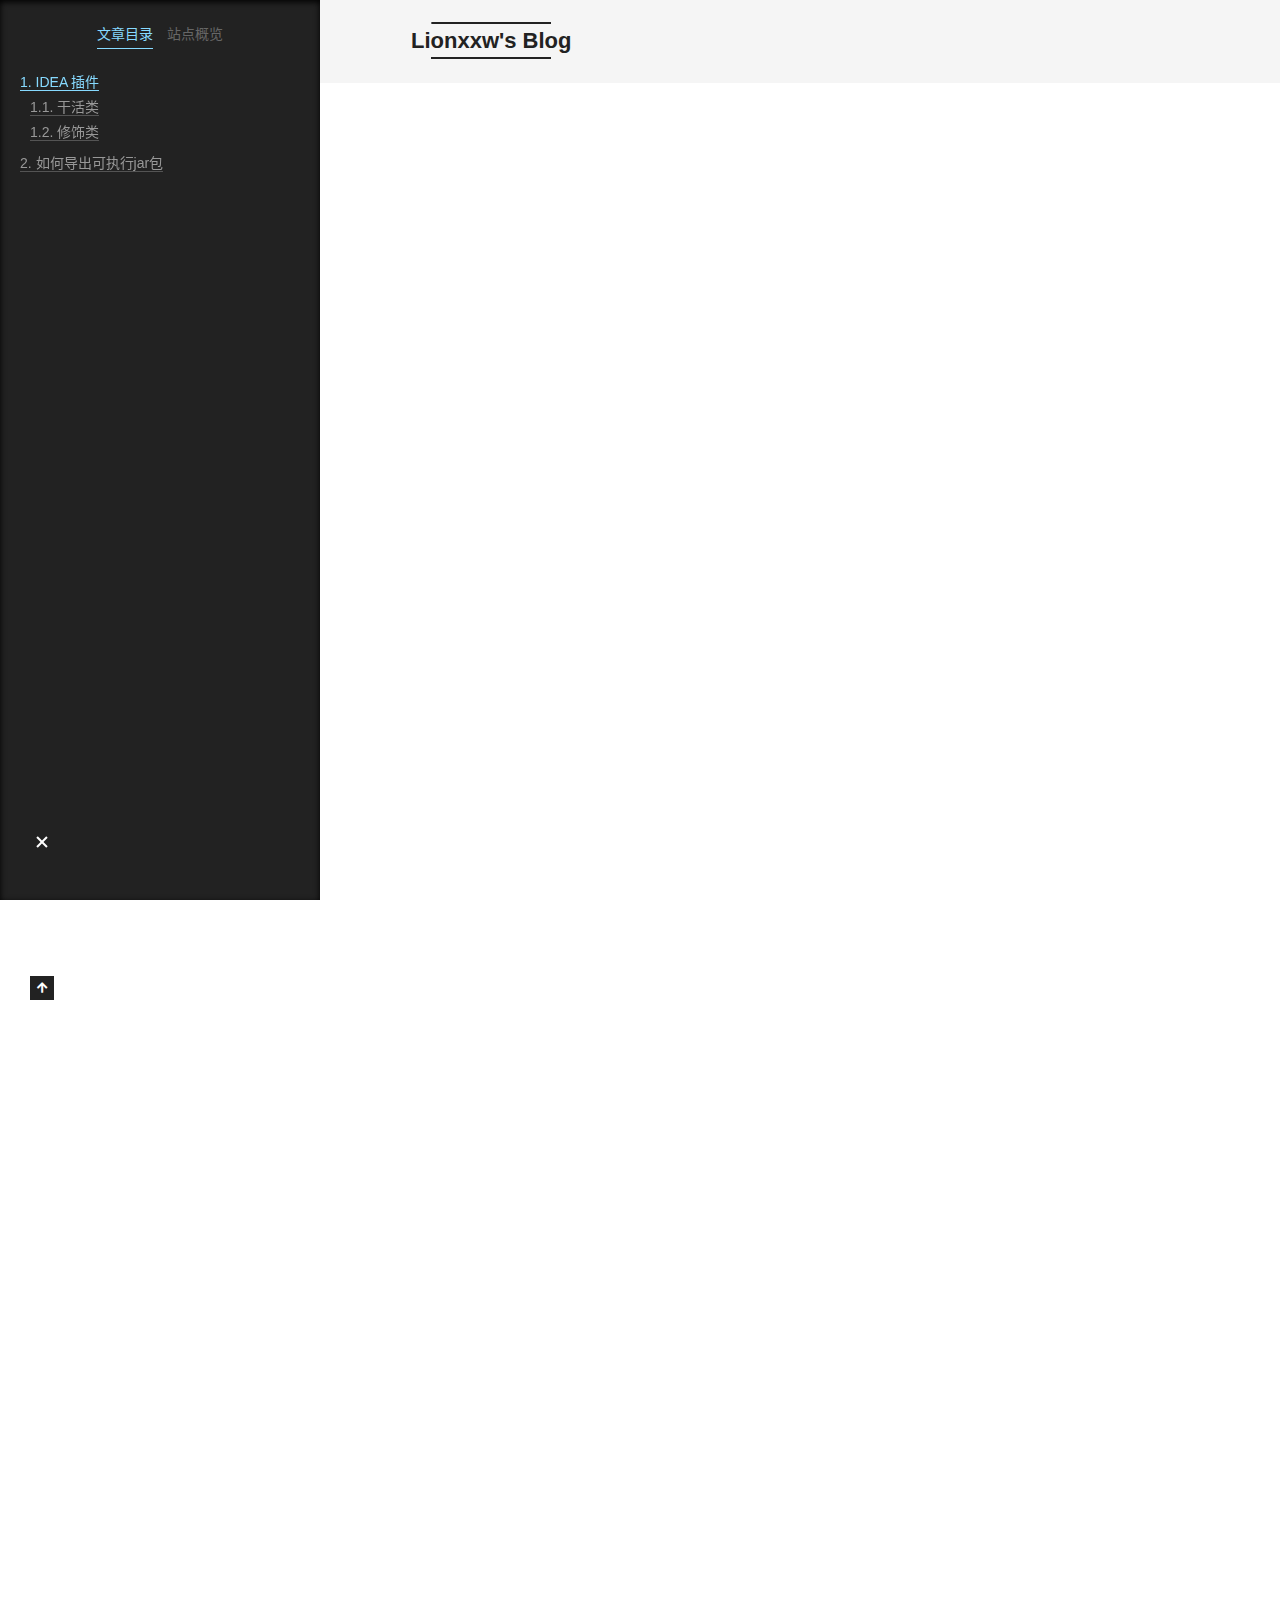
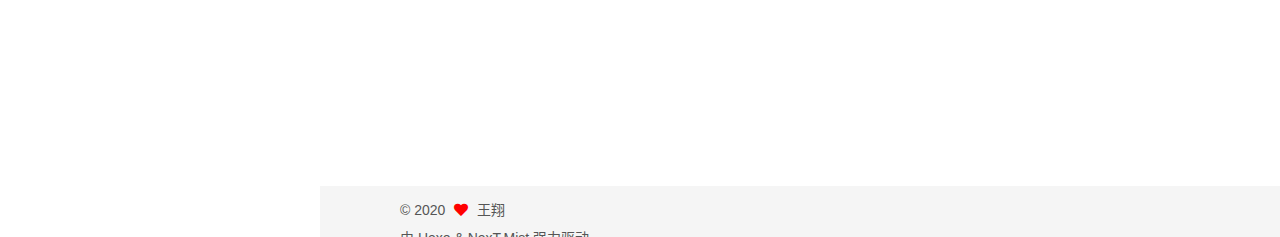
<file: 2020/11/12/Idea-实战汇总/index.html>
<!DOCTYPE html>
<html lang="zh-CN">
<head>
  <meta charset="UTF-8">
<meta name="viewport" content="width=device-width, initial-scale=1, maximum-scale=2">
<meta name="theme-color" content="#222">
<meta name="generator" content="Hexo 5.2.0">
  <link rel="apple-touch-icon" sizes="180x180" href="/images/apple-touch-icon-next.png">
  <link rel="icon" type="image/png" sizes="32x32" href="/images/favicon-32x32-next.png">
  <link rel="icon" type="image/png" sizes="16x16" href="/images/favicon-16x16-next.png">
  <link rel="mask-icon" href="/images/logo.svg" color="#222">

<link rel="stylesheet" href="/css/main.css">


<link rel="stylesheet" href="/lib/font-awesome/css/all.min.css">

<script id="hexo-configurations">
    var NexT = window.NexT || {};
    var CONFIG = {"hostname":"fimi2008.github.io","root":"/","scheme":"Mist","version":"7.8.0","exturl":false,"sidebar":{"position":"left","display":"post","padding":18,"offset":12,"onmobile":false},"copycode":{"enable":false,"show_result":false,"style":null},"back2top":{"enable":true,"sidebar":false,"scrollpercent":false},"bookmark":{"enable":false,"color":"#222","save":"auto"},"fancybox":false,"mediumzoom":false,"lazyload":false,"pangu":false,"comments":{"style":"tabs","active":null,"storage":true,"lazyload":false,"nav":null},"algolia":{"hits":{"per_page":10},"labels":{"input_placeholder":"Search for Posts","hits_empty":"We didn't find any results for the search: ${query}","hits_stats":"${hits} results found in ${time} ms"}},"localsearch":{"enable":false,"trigger":"auto","top_n_per_article":1,"unescape":false,"preload":false},"motion":{"enable":true,"async":false,"transition":{"post_block":"fadeIn","post_header":"slideDownIn","post_body":"slideDownIn","coll_header":"slideLeftIn","sidebar":"slideUpIn"}}};
  </script>

  <meta name="description" content="IDEA 插件干活类1、GenerateAllSetter 实际的开发中，可能会经常为某个对象中多个属性进行 set 赋值，尽管可以用BeanUtil.copyProperties()方式批量赋值，但这种方式有一些弊端，存在属性值覆盖的问题，所以不少场景还是需要手动 set。如果一个对象属性太多 set 起来也很痛苦，GenerateAllSetter可以一键将对象属性都 set 出来。 快捷键：">
<meta property="og:type" content="article">
<meta property="og:title" content="Idea 实战汇总">
<meta property="og:url" content="https://fimi2008.github.io/2020/11/12/Idea-%E5%AE%9E%E6%88%98%E6%B1%87%E6%80%BB/index.html">
<meta property="og:site_name" content="Lionxxw&#39;s Blog">
<meta property="og:description" content="IDEA 插件干活类1、GenerateAllSetter 实际的开发中，可能会经常为某个对象中多个属性进行 set 赋值，尽管可以用BeanUtil.copyProperties()方式批量赋值，但这种方式有一些弊端，存在属性值覆盖的问题，所以不少场景还是需要手动 set。如果一个对象属性太多 set 起来也很痛苦，GenerateAllSetter可以一键将对象属性都 set 出来。 快捷键：">
<meta property="og:locale" content="zh_CN">
<meta property="article:published_time" content="2020-11-12T06:01:44.000Z">
<meta property="article:modified_time" content="2020-11-12T06:03:12.445Z">
<meta property="article:author" content="王翔">
<meta property="article:tag" content="Lionxxw,王翔">
<meta name="twitter:card" content="summary">

<link rel="canonical" href="https://fimi2008.github.io/2020/11/12/Idea-%E5%AE%9E%E6%88%98%E6%B1%87%E6%80%BB/">


<script id="page-configurations">
  // https://hexo.io/docs/variables.html
  CONFIG.page = {
    sidebar: "",
    isHome : false,
    isPost : true,
    lang   : 'zh-CN'
  };
</script>

  <title>Idea 实战汇总 | Lionxxw's Blog</title>
  






  <noscript>
  <style>
  .use-motion .brand,
  .use-motion .menu-item,
  .sidebar-inner,
  .use-motion .post-block,
  .use-motion .pagination,
  .use-motion .comments,
  .use-motion .post-header,
  .use-motion .post-body,
  .use-motion .collection-header { opacity: initial; }

  .use-motion .site-title,
  .use-motion .site-subtitle {
    opacity: initial;
    top: initial;
  }

  .use-motion .logo-line-before i { left: initial; }
  .use-motion .logo-line-after i { right: initial; }
  </style>
</noscript>

</head>

<body itemscope itemtype="http://schema.org/WebPage">
  <div class="container use-motion">
    <div class="headband"></div>

    <header class="header" itemscope itemtype="http://schema.org/WPHeader">
      <div class="header-inner"><div class="site-brand-container">
  <div class="site-nav-toggle">
    <div class="toggle" aria-label="切换导航栏">
      <span class="toggle-line toggle-line-first"></span>
      <span class="toggle-line toggle-line-middle"></span>
      <span class="toggle-line toggle-line-last"></span>
    </div>
  </div>

  <div class="site-meta">

    <a href="/" class="brand" rel="start">
      <span class="logo-line-before"><i></i></span>
      <h1 class="site-title">Lionxxw's Blog</h1>
      <span class="logo-line-after"><i></i></span>
    </a>
      <p class="site-subtitle" itemprop="description">你要想走得快点，你就一个人走，你要想走得远一点，你就要跟大家一起走。</p>
  </div>

  <div class="site-nav-right">
    <div class="toggle popup-trigger">
    </div>
  </div>
</div>




<nav class="site-nav">
  <ul id="menu" class="main-menu menu">
        <li class="menu-item menu-item-home">

    <a href="/" rel="section"><i class="fa fa-home fa-fw"></i>首页</a>

  </li>
        <li class="menu-item menu-item-archives">

    <a href="/archives/" rel="section"><i class="fa fa-archive fa-fw"></i>归档</a>

  </li>
  </ul>
</nav>




</div>
    </header>

    
  <div class="back-to-top">
    <i class="fa fa-arrow-up"></i>
    <span>0%</span>
  </div>


    <main class="main">
      <div class="main-inner">
        <div class="content-wrap">
          

          <div class="content post posts-expand">
            

    
  
  
  <article itemscope itemtype="http://schema.org/Article" class="post-block" lang="zh-CN">
    <link itemprop="mainEntityOfPage" href="https://fimi2008.github.io/2020/11/12/Idea-%E5%AE%9E%E6%88%98%E6%B1%87%E6%80%BB/">

    <span hidden itemprop="author" itemscope itemtype="http://schema.org/Person">
      <meta itemprop="image" content="/images/avatar.gif">
      <meta itemprop="name" content="王翔">
      <meta itemprop="description" content="不定时分享一些个人的学习心得">
    </span>

    <span hidden itemprop="publisher" itemscope itemtype="http://schema.org/Organization">
      <meta itemprop="name" content="Lionxxw's Blog">
    </span>
      <header class="post-header">
        <h1 class="post-title" itemprop="name headline">
          Idea 实战汇总
        </h1>

        <div class="post-meta">
            <span class="post-meta-item">
              <span class="post-meta-item-icon">
                <i class="far fa-calendar"></i>
              </span>
              <span class="post-meta-item-text">发表于</span>
              

              <time title="创建时间：2020-11-12 14:01:44 / 修改时间：14:03:12" itemprop="dateCreated datePublished" datetime="2020-11-12T14:01:44+08:00">2020-11-12</time>
            </span>

          

        </div>
      </header>

    
    
    
    <div class="post-body" itemprop="articleBody">

      
        <h2 id="IDEA-插件"><a href="#IDEA-插件" class="headerlink" title="IDEA 插件"></a>IDEA 插件</h2><h3 id="干活类"><a href="#干活类" class="headerlink" title="干活类"></a>干活类</h3><h4 id="1、GenerateAllSetter"><a href="#1、GenerateAllSetter" class="headerlink" title="1、GenerateAllSetter"></a>1、GenerateAllSetter</h4><blockquote>
<p>实际的开发中，可能会经常为某个对象中多个属性进行 <code>set</code> 赋值，尽管可以用<code>BeanUtil.copyProperties()</code>方式批量赋值，但这种方式有一些弊端，存在属性值覆盖的问题，所以不少场景还是需要手动 <code>set</code>。如果一个对象属性太多 <code>set</code> 起来也很痛苦，<code>GenerateAllSetter</code>可以一键将对象属性都 <code>set</code> 出来。</p>
<p>快捷键：<code>Alt+Enter</code></p>
</blockquote>
<h4 id="2、Alibaba-Java-Coding-Guidelines"><a href="#2、Alibaba-Java-Coding-Guidelines" class="headerlink" title="2、Alibaba Java Coding Guidelines"></a>2、Alibaba Java Coding Guidelines</h4><blockquote>
<p>阿里出品的《Java 开发手册》时下已经成为了很多公司新员工入职必读的手册，前一段阿里发布了《Java 开发手册(泰山版)》， 又一次对<code>Java</code>开发规范做了完善。不过，又臭又长的手册背下来是不可能的，但集成到<code>IDEA</code>开发工具中就方便很多。</p>
</blockquote>
<h4 id="3、GsonFormat"><a href="#3、GsonFormat" class="headerlink" title="3、GsonFormat"></a>3、GsonFormat</h4><blockquote>
<p><code>GsonFormat</code> 个人觉得是一个非常非常实用的插件，它可以将<code>JSON</code>字符串自动转换成<code>Java</code>实体类。特别是在和其他系统对接时，往往以<code>JSON</code>格式传输数据，而我们需要用<code>Java</code>实体接收数据入库或者包装转发，如果字段太多一个一个编写那就太麻烦了。</p>
<p>快捷键：<code>Alt+ S</code></p>
</blockquote>
<h4 id="4、Maven-Helper"><a href="#4、Maven-Helper" class="headerlink" title="4、Maven Helper"></a>4、Maven Helper</h4><blockquote>
<p><code>Maven Helper</code> 是解决<code>Maven</code>依赖冲突的利器，可以快速查找项目中的依赖冲突。安装后打开<code>pom</code>文件，底部有 <code>Dependency Analyzer</code> 视图。显示红色表示存在依赖冲突，点进去直接在包上右键<code>Exclude</code>排除，<code>pom</code>文件中会做出相应排除包的操作。</p>
<ul>
<li>Conflicts(冲突)</li>
<li>All Dependencies as List(列表形式查看所有依赖)</li>
<li>All Dependencies as Tree(树结构查看所有依赖)，并且这个页面还支持搜索。</li>
</ul>
</blockquote>
<h4 id="5、Codota"><a href="#5、Codota" class="headerlink" title="5、Codota"></a>5、Codota</h4><blockquote>
<p>用了<code>Codota</code> 后不再怕对<code>API</code>不会用，举个栗子：当我们用<code>stream().filter()</code>对<code>List</code>操作，可是对<code>filter()</code>用法不熟，按常理我们会百度一下，而用<code>Codota</code> 会提示很多<code>filter()</code>用法，节省不少查阅资料的时间。</p>
</blockquote>
<h4 id="6、Free-MyBatis-Plugin"><a href="#6、Free-MyBatis-Plugin" class="headerlink" title="6、Free MyBatis Plugin"></a>6、Free MyBatis Plugin</h4><blockquote>
<p>在使用<code>MyBatis</code> 作为持久框架时有一个尴尬的问题：<code>SQL</code> <code>xml</code>文件和定义的<code>Java</code>接口无法相互跳转，不能像Java接口间调用那样，只能全局搜索稍显麻烦。<code>Free MyBatis Plugin</code>将两者之间进行关联。</p>
</blockquote>
<h4 id="7、IntelliJad"><a href="#7、IntelliJad" class="headerlink" title="7、IntelliJad"></a>7、IntelliJad</h4><blockquote>
<p><code>IntelliJad</code>是一个Java class文件的反编译工具，需要在 <code>setting</code> 中设置本地<code>Java``jad.exe</code>工具的地址。随便找个<code>Jar</code>架包选择<code>class</code>文件右键<code>Decompile</code>，会出现反编译的结果。</p>
</blockquote>
<h4 id="8、Properties-to-YAML-Converter"><a href="#8、Properties-to-YAML-Converter" class="headerlink" title="8、Properties to YAML Converter"></a>8、Properties to YAML Converter</h4><blockquote>
<p>将<code>Properties</code> 配置文件一键转换成<code>YAML</code> 文件，很实用的一个插件。<strong>「注意：要提前备份原<code>Properties</code> 文件」</strong></p>
</blockquote>
<h4 id="9、Lombok"><a href="#9、Lombok" class="headerlink" title="9、Lombok"></a>9、Lombok</h4><blockquote>
<p><code>Lombok</code> 插件应该比较熟，它替我们解决了那些繁琐又重复的代码，比如<code>Setter</code>、<code>Getter</code>、<code>toString</code>、<code>equals</code>等方法。</p>
</blockquote>
<h4 id="10、CodeGlance"><a href="#10、CodeGlance" class="headerlink" title="10、CodeGlance"></a>10、CodeGlance</h4><blockquote>
<p><code>CodeGlance</code> 是一款代码编辑区迷你缩放图插件，可以很方便的知道我们方法大致在什么位置。</p>
</blockquote>
<h4 id="11、EasyCode"><a href="#11、EasyCode" class="headerlink" title="11、EasyCode"></a>11、EasyCode</h4><blockquote>
<p>代码生成脚本</p>
<p>模板</p>
<ol>
<li>entity.java</li>
</ol>
<figure class="highlight java"><table><tr><td class="gutter"><pre><span class="line">1</span><br><span class="line">2</span><br><span class="line">3</span><br><span class="line">4</span><br><span class="line">5</span><br><span class="line">6</span><br><span class="line">7</span><br><span class="line">8</span><br><span class="line">9</span><br><span class="line">10</span><br><span class="line">11</span><br><span class="line">12</span><br><span class="line">13</span><br><span class="line">14</span><br><span class="line">15</span><br><span class="line">16</span><br><span class="line">17</span><br><span class="line">18</span><br><span class="line">19</span><br><span class="line">20</span><br><span class="line">21</span><br><span class="line">22</span><br><span class="line">23</span><br><span class="line">24</span><br><span class="line">25</span><br><span class="line">26</span><br><span class="line">27</span><br></pre></td><td class="code"><pre><span class="line">##引入宏定义</span><br><span class="line">$!define</span><br><span class="line"></span><br><span class="line">##使用宏定义设置回调（保存位置与文件后缀）</span><br><span class="line">#save(&quot;/entity&quot;, &quot;.java&quot;)</span><br><span class="line"></span><br><span class="line">##使用宏定义设置包后缀</span><br><span class="line">#setPackageSuffix(&quot;entity&quot;)</span><br><span class="line"></span><br><span class="line">##使用全局变量实现默认包导入</span><br><span class="line">$!autoImport</span><br><span class="line"><span class="keyword">import</span> java.io.Serializable;</span><br><span class="line"><span class="keyword">import</span> lombok.Data;</span><br><span class="line"></span><br><span class="line">##使用宏定义实现类注释信息</span><br><span class="line">#tableComment(&quot;实体类&quot;)</span><br><span class="line"><span class="meta">@Data</span></span><br><span class="line"><span class="keyword">public</span> <span class="class"><span class="keyword">class</span> $!</span>&#123;tableInfo.name&#125; implements Serializable &#123;</span><br><span class="line">    <span class="keyword">private</span> <span class="keyword">static</span> <span class="keyword">final</span> <span class="keyword">long</span> serialVersionUID = $!tool.serial();</span><br><span class="line">#foreach($column in $tableInfo.fullColumn)</span><br><span class="line">    #if($&#123;column.comment&#125;)/**</span><br><span class="line">    * $&#123;column.comment&#125;</span><br><span class="line">    */#end</span><br><span class="line"></span><br><span class="line">    <span class="keyword">private</span> $!&#123;tool.getClsNameByFullName($column.type)&#125; $!&#123;column.name&#125;;</span><br><span class="line">#end</span><br><span class="line">&#125;</span><br></pre></td></tr></table></figure>

<p>2.dao.java</p>
<figure class="highlight java"><table><tr><td class="gutter"><pre><span class="line">1</span><br><span class="line">2</span><br><span class="line">3</span><br><span class="line">4</span><br><span class="line">5</span><br><span class="line">6</span><br><span class="line">7</span><br><span class="line">8</span><br><span class="line">9</span><br><span class="line">10</span><br><span class="line">11</span><br><span class="line">12</span><br><span class="line">13</span><br><span class="line">14</span><br><span class="line">15</span><br><span class="line">16</span><br><span class="line">17</span><br><span class="line">18</span><br><span class="line">19</span><br><span class="line">20</span><br><span class="line">21</span><br><span class="line">22</span><br><span class="line">23</span><br><span class="line">24</span><br><span class="line">25</span><br><span class="line">26</span><br><span class="line">27</span><br><span class="line">28</span><br><span class="line">29</span><br><span class="line">30</span><br><span class="line">31</span><br><span class="line">32</span><br><span class="line">33</span><br><span class="line">34</span><br><span class="line">35</span><br><span class="line">36</span><br><span class="line">37</span><br><span class="line">38</span><br><span class="line">39</span><br><span class="line">40</span><br><span class="line">41</span><br><span class="line">42</span><br><span class="line">43</span><br><span class="line">44</span><br><span class="line">45</span><br><span class="line">46</span><br><span class="line">47</span><br><span class="line">48</span><br><span class="line">49</span><br><span class="line">50</span><br><span class="line">51</span><br><span class="line">52</span><br><span class="line">53</span><br><span class="line">54</span><br><span class="line">55</span><br><span class="line">56</span><br><span class="line">57</span><br><span class="line">58</span><br><span class="line">59</span><br><span class="line">60</span><br><span class="line">61</span><br><span class="line">62</span><br><span class="line">63</span><br><span class="line">64</span><br><span class="line">65</span><br><span class="line">66</span><br><span class="line">67</span><br><span class="line">68</span><br><span class="line">69</span><br><span class="line">70</span><br><span class="line">71</span><br><span class="line">72</span><br><span class="line">73</span><br></pre></td><td class="code"><pre><span class="line">##定义初始变量</span><br><span class="line">#set($tableName = $tool.append($tableInfo.name, &quot;Dao&quot;))</span><br><span class="line">##设置回调</span><br><span class="line">$!callback.setFileName($tool.append($tableName, <span class="string">&quot;.java&quot;</span>))</span><br><span class="line">$!callback.setSavePath($tool.append($tableInfo.savePath, <span class="string">&quot;/dao&quot;</span>))</span><br><span class="line"></span><br><span class="line">##拿到主键</span><br><span class="line">#if(!$tableInfo.pkColumn.isEmpty())</span><br><span class="line">    #set($pk = $tableInfo.pkColumn.get(0))</span><br><span class="line">#end</span><br><span class="line"></span><br><span class="line">#if($tableInfo.savePackageName)package $!&#123;tableInfo.savePackageName&#125;.#&#123;end&#125;dao;</span><br><span class="line"></span><br><span class="line"><span class="keyword">import</span> $!&#123;tableInfo.savePackageName&#125;.entity.$!&#123;tableInfo.name&#125;;</span><br><span class="line"><span class="keyword">import</span> org.apache.ibatis.annotations.Param;</span><br><span class="line"><span class="keyword">import</span> java.util.List;</span><br><span class="line"></span><br><span class="line"><span class="comment">/**</span></span><br><span class="line"><span class="comment"> * $!&#123;tableInfo.comment&#125;($!&#123;tableInfo.name&#125;)表数据库访问层</span></span><br><span class="line"><span class="comment"> *</span></span><br><span class="line"><span class="comment"> * <span class="doctag">@author</span> $!author</span></span><br><span class="line"><span class="comment"> * <span class="doctag">@since</span> $!time.currTime()</span></span><br><span class="line"><span class="comment"> */</span></span><br><span class="line"><span class="keyword">public</span> <span class="class"><span class="keyword">interface</span> $!</span>&#123;tableName&#125; &#123;</span><br><span class="line">  </span><br><span class="line">  	 <span class="comment">/**</span></span><br><span class="line"><span class="comment">     * 新增数据</span></span><br><span class="line"><span class="comment">     *</span></span><br><span class="line"><span class="comment">     * <span class="doctag">@param</span> $!tool.firstLowerCase($!&#123;tableInfo.name&#125;) 实例对象</span></span><br><span class="line"><span class="comment">     * <span class="doctag">@return</span> 影响行数</span></span><br><span class="line"><span class="comment">     */</span></span><br><span class="line">    <span class="function"><span class="keyword">int</span> <span class="title">insert</span><span class="params">($!&#123;tableInfo.name&#125; $!tool.firstLowerCase($!&#123;tableInfo.name&#125;)</span>)</span>;</span><br><span class="line"></span><br><span class="line">  	<span class="comment">/**</span></span><br><span class="line"><span class="comment">     * 新增非空数据</span></span><br><span class="line"><span class="comment">     *</span></span><br><span class="line"><span class="comment">     * <span class="doctag">@param</span> $!tool.firstLowerCase($!&#123;tableInfo.name&#125;) 实例对象</span></span><br><span class="line"><span class="comment">     * <span class="doctag">@return</span> 影响行数</span></span><br><span class="line"><span class="comment">     */</span></span><br><span class="line">    <span class="function"><span class="keyword">int</span> <span class="title">insertSelective</span><span class="params">($!&#123;tableInfo.name&#125; $!tool.firstLowerCase($!&#123;tableInfo.name&#125;)</span>)</span>;</span><br><span class="line"></span><br><span class="line">    <span class="comment">/**</span></span><br><span class="line"><span class="comment">     * 修改数据</span></span><br><span class="line"><span class="comment">     *</span></span><br><span class="line"><span class="comment">     * <span class="doctag">@param</span> $!tool.firstLowerCase($!&#123;tableInfo.name&#125;) 实例对象</span></span><br><span class="line"><span class="comment">     * <span class="doctag">@return</span> 影响行数</span></span><br><span class="line"><span class="comment">     */</span></span><br><span class="line">    <span class="function"><span class="keyword">int</span> <span class="title">updateByPrimaryKey</span><span class="params">($!&#123;tableInfo.name&#125; $!tool.firstLowerCase($!&#123;tableInfo.name&#125;)</span>)</span>;</span><br><span class="line">  </span><br><span class="line">  	<span class="comment">/**</span></span><br><span class="line"><span class="comment">     * 修改非空数据</span></span><br><span class="line"><span class="comment">     *</span></span><br><span class="line"><span class="comment">     * <span class="doctag">@param</span> $!tool.firstLowerCase($!&#123;tableInfo.name&#125;) 实例对象</span></span><br><span class="line"><span class="comment">     * <span class="doctag">@return</span> 影响行数</span></span><br><span class="line"><span class="comment">     */</span></span><br><span class="line">    <span class="function"><span class="keyword">int</span> <span class="title">updateByPrimaryKeySelective</span><span class="params">($!&#123;tableInfo.name&#125; $!tool.firstLowerCase($!&#123;tableInfo.name&#125;)</span>)</span>;</span><br><span class="line">  </span><br><span class="line">   <span class="comment">/**</span></span><br><span class="line"><span class="comment">     * 通过ID查询单条数据</span></span><br><span class="line"><span class="comment">     *</span></span><br><span class="line"><span class="comment">     * <span class="doctag">@param</span> $!pk.name 主键</span></span><br><span class="line"><span class="comment">     * <span class="doctag">@return</span> 实例对象</span></span><br><span class="line"><span class="comment">     */</span></span><br><span class="line">    $!&#123;tableInfo.name&#125; selectByPrimaryKey($!pk.shortType $!pk.name);</span><br><span class="line"></span><br><span class="line">    <span class="comment">/**</span></span><br><span class="line"><span class="comment">     * 通过实体作为筛选条件查询</span></span><br><span class="line"><span class="comment">     *</span></span><br><span class="line"><span class="comment">     * <span class="doctag">@param</span> $!tool.firstLowerCase($!&#123;tableInfo.name&#125;) 实例对象</span></span><br><span class="line"><span class="comment">     * <span class="doctag">@return</span> 对象列表</span></span><br><span class="line"><span class="comment">     */</span></span><br><span class="line">    List&lt;$!&#123;tableInfo.name&#125;&gt; selectByParam($!&#123;tableInfo.name&#125; $!tool.firstLowerCase($!&#123;tableInfo.name&#125;));</span><br><span class="line">&#125;</span><br></pre></td></tr></table></figure>

<p>3.mapper.xml</p>
<blockquote>
<figure class="highlight xml"><table><tr><td class="gutter"><pre><span class="line">1</span><br><span class="line">2</span><br></pre></td><td class="code"><pre><span class="line">##定义宏，查询非主键列</span><br><span class="line">#macro(insertSqlColumn)#foreach($column in $tableInfo.otherColumn)$column.obj.name#if($velocityHasNext)</span><br></pre></td></tr></table></figure>
</blockquote>
<figure class="highlight xml"><table><tr><td class="gutter"><pre><span class="line">1</span><br><span class="line">2</span><br><span class="line">3</span><br><span class="line">4</span><br><span class="line">5</span><br><span class="line">6</span><br><span class="line">7</span><br><span class="line">8</span><br><span class="line">9</span><br><span class="line">10</span><br><span class="line">11</span><br><span class="line">12</span><br><span class="line">13</span><br><span class="line">14</span><br><span class="line">15</span><br><span class="line">16</span><br><span class="line">17</span><br><span class="line">18</span><br><span class="line">19</span><br><span class="line">20</span><br><span class="line">21</span><br><span class="line">22</span><br><span class="line">23</span><br><span class="line">24</span><br><span class="line">25</span><br><span class="line">26</span><br><span class="line">27</span><br><span class="line">28</span><br><span class="line">29</span><br><span class="line">30</span><br><span class="line">31</span><br><span class="line">32</span><br><span class="line">33</span><br><span class="line">34</span><br><span class="line">35</span><br><span class="line">36</span><br><span class="line">37</span><br><span class="line">38</span><br><span class="line">39</span><br><span class="line">40</span><br><span class="line">41</span><br><span class="line">42</span><br><span class="line">43</span><br><span class="line">44</span><br><span class="line">45</span><br><span class="line">46</span><br><span class="line">47</span><br><span class="line">48</span><br><span class="line">49</span><br><span class="line">50</span><br><span class="line">51</span><br><span class="line">52</span><br><span class="line">53</span><br><span class="line">54</span><br><span class="line">55</span><br><span class="line">56</span><br><span class="line">57</span><br><span class="line">58</span><br><span class="line">59</span><br><span class="line">60</span><br><span class="line">61</span><br><span class="line">62</span><br><span class="line">63</span><br><span class="line">64</span><br><span class="line">65</span><br><span class="line">66</span><br><span class="line">67</span><br><span class="line">68</span><br><span class="line">69</span><br><span class="line">70</span><br><span class="line">71</span><br><span class="line">72</span><br><span class="line">73</span><br><span class="line">74</span><br><span class="line">75</span><br><span class="line">76</span><br><span class="line">77</span><br><span class="line">78</span><br><span class="line">79</span><br><span class="line">80</span><br><span class="line">81</span><br><span class="line">82</span><br><span class="line">83</span><br><span class="line">84</span><br><span class="line">85</span><br><span class="line">86</span><br><span class="line">87</span><br><span class="line">88</span><br><span class="line">89</span><br><span class="line">90</span><br><span class="line">91</span><br><span class="line">92</span><br><span class="line">93</span><br><span class="line">94</span><br><span class="line">95</span><br><span class="line">96</span><br><span class="line">97</span><br><span class="line">98</span><br><span class="line">99</span><br><span class="line">100</span><br><span class="line">101</span><br><span class="line">102</span><br><span class="line">103</span><br><span class="line">104</span><br><span class="line">105</span><br><span class="line">106</span><br><span class="line">107</span><br><span class="line">108</span><br><span class="line">109</span><br><span class="line">110</span><br><span class="line">111</span><br><span class="line">112</span><br><span class="line">113</span><br></pre></td><td class="code"><pre><span class="line">##引入mybatis支持</span><br><span class="line">$!mybatisSupport</span><br><span class="line"></span><br><span class="line">##设置保存名称与保存位置</span><br><span class="line">$!callback.setFileName($tool.append($!&#123;tableInfo.name&#125;, &quot;Dao.xml&quot;))</span><br><span class="line">$!callback.setSavePath($tool.append($modulePath, &quot;/src/main/resources/mapper&quot;))</span><br><span class="line"></span><br><span class="line">##拿到主键</span><br><span class="line">#if(!$tableInfo.pkColumn.isEmpty())</span><br><span class="line">    #set($pk = $tableInfo.pkColumn.get(0))</span><br><span class="line">#end</span><br><span class="line"></span><br><span class="line"><span class="meta">&lt;?xml version=&quot;1.0&quot; encoding=&quot;UTF-8&quot;?&gt;</span></span><br><span class="line"><span class="meta">&lt;!DOCTYPE <span class="meta-keyword">mapper</span> <span class="meta-keyword">PUBLIC</span> <span class="meta-string">&quot;-//mybatis.org//DTD Mapper 3.0//EN&quot;</span> <span class="meta-string">&quot;http://mybatis.org/dtd/mybatis-3-mapper.dtd&quot;</span>&gt;</span></span><br><span class="line"><span class="tag">&lt;<span class="name">mapper</span> <span class="attr">namespace</span>=<span class="string">&quot;$!&#123;tableInfo.savePackageName&#125;.dao.$!&#123;tableInfo.name&#125;Dao&quot;</span>&gt;</span></span><br><span class="line"></span><br><span class="line">    <span class="tag">&lt;<span class="name">resultMap</span> <span class="attr">type</span>=<span class="string">&quot;$!&#123;tableInfo.savePackageName&#125;.entity.$!&#123;tableInfo.name&#125;&quot;</span> <span class="attr">id</span>=<span class="string">&quot;$!&#123;tableInfo.name&#125;Map&quot;</span>&gt;</span></span><br><span class="line">#foreach($column in $tableInfo.fullColumn)</span><br><span class="line">        <span class="tag">&lt;<span class="name">result</span> <span class="attr">property</span>=<span class="string">&quot;$!column.name&quot;</span> <span class="attr">column</span>=<span class="string">&quot;$!column.obj.name&quot;</span> <span class="attr">jdbcType</span>=<span class="string">&quot;$!column.ext.jdbcType&quot;</span>/&gt;</span></span><br><span class="line">#end</span><br><span class="line">    <span class="tag">&lt;/<span class="name">resultMap</span>&gt;</span></span><br><span class="line">    </span><br><span class="line">    <span class="tag">&lt;<span class="name">sql</span> <span class="attr">id</span>=<span class="string">&quot;table_name&quot;</span>&gt;</span></span><br><span class="line">        $!&#123;tableInfo.obj.name&#125; </span><br><span class="line">    <span class="tag">&lt;/<span class="name">sql</span>&gt;</span></span><br><span class="line">    </span><br><span class="line">    <span class="tag">&lt;<span class="name">sql</span> <span class="attr">id</span>=<span class="string">&quot;other_column&quot;</span>&gt;</span></span><br><span class="line">        #insertSqlColumn()</span><br><span class="line">     		</span><br><span class="line">  	<span class="tag">&lt;/<span class="name">sql</span>&gt;</span></span><br><span class="line">  </span><br><span class="line">  	<span class="tag">&lt;<span class="name">sql</span> <span class="attr">id</span>=<span class="string">&quot;full_column&quot;</span>&gt;</span></span><br><span class="line">        #allSqlColumn()</span><br><span class="line">    		</span><br><span class="line">  	<span class="tag">&lt;/<span class="name">sql</span>&gt;</span></span><br><span class="line">  	</span><br><span class="line">  	<span class="tag">&lt;<span class="name">sql</span> <span class="attr">id</span>=<span class="string">&quot;where_query_conditions&quot;</span>&gt;</span></span><br><span class="line">  	    <span class="tag">&lt;<span class="name">where</span>&gt;</span></span><br><span class="line">#foreach($column in $tableInfo.fullColumn)</span><br><span class="line">            <span class="tag">&lt;<span class="name">if</span> <span class="attr">test</span>=<span class="string">&quot;$!column.name != null#if($column.type.equals(&quot;</span><span class="attr">java.lang.String</span>&quot;)) <span class="attr">and</span> $!<span class="attr">column.name</span> != <span class="string">&#x27;&#x27;</span>#<span class="attr">end</span>&quot;&gt;</span></span><br><span class="line">                and $!column.obj.name = #&#123;$!column.name&#125;</span><br><span class="line">            <span class="tag">&lt;/<span class="name">if</span>&gt;</span></span><br><span class="line">#end  	    </span><br><span class="line">        <span class="tag">&lt;/<span class="name">where</span>&gt;</span></span><br><span class="line">  	<span class="tag">&lt;/<span class="name">sql</span>&gt;</span></span><br><span class="line"></span><br><span class="line">  </span><br><span class="line">   	<span class="comment">&lt;!--新增所有列--&gt;</span></span><br><span class="line">    <span class="tag">&lt;<span class="name">insert</span> <span class="attr">id</span>=<span class="string">&quot;insert&quot;</span> <span class="attr">keyProperty</span>=<span class="string">&quot;$!pk.name&quot;</span> <span class="attr">useGeneratedKeys</span>=<span class="string">&quot;true&quot;</span>&gt;</span></span><br><span class="line">        insert into <span class="tag">&lt;<span class="name">include</span> <span class="attr">refid</span>=<span class="string">&quot;table_name&quot;</span>/&gt;</span></span><br><span class="line">        (<span class="tag">&lt;<span class="name">include</span> <span class="attr">refid</span>=<span class="string">&quot;other_column&quot;</span>/&gt;</span>)</span><br><span class="line">        values (#foreach($column in $tableInfo.otherColumn)#&#123;$!&#123;column.name&#125;&#125;#if($velocityHasNext), #end#end)</span><br><span class="line">    <span class="tag">&lt;/<span class="name">insert</span>&gt;</span></span><br><span class="line">  </span><br><span class="line">    <span class="comment">&lt;!--新增非空列--&gt;</span></span><br><span class="line">  	<span class="tag">&lt;<span class="name">insert</span> <span class="attr">id</span>=<span class="string">&quot;insertSelective&quot;</span> <span class="attr">keyProperty</span>=<span class="string">&quot;$!pk.name&quot;</span> <span class="attr">useGeneratedKeys</span>=<span class="string">&quot;true&quot;</span>&gt;</span></span><br><span class="line">        insert into <span class="tag">&lt;<span class="name">include</span> <span class="attr">refid</span>=<span class="string">&quot;table_name&quot;</span>/&gt;</span></span><br><span class="line">        <span class="tag">&lt;<span class="name">trim</span> <span class="attr">prefix</span>=<span class="string">&quot;(&quot;</span> <span class="attr">suffix</span>=<span class="string">&quot;)&quot;</span> <span class="attr">suffixOverrides</span>=<span class="string">&quot;,&quot;</span>&gt;</span></span><br><span class="line">#foreach($column in $tableInfo.otherColumn)</span><br><span class="line">            <span class="tag">&lt;<span class="name">if</span> <span class="attr">test</span>=<span class="string">&quot;$!column.name != null#if($column.type.equals(&quot;</span><span class="attr">java.lang.String</span>&quot;)) <span class="attr">and</span> $!<span class="attr">column.name</span> != <span class="string">&#x27;&#x27;</span>#<span class="attr">end</span>&quot;&gt;</span></span><br><span class="line">                $!column.obj.name,</span><br><span class="line">            <span class="tag">&lt;/<span class="name">if</span>&gt;</span></span><br><span class="line">#end</span><br><span class="line">        <span class="tag">&lt;/<span class="name">trim</span>&gt;</span></span><br><span class="line">        <span class="tag">&lt;<span class="name">trim</span> <span class="attr">prefix</span>=<span class="string">&quot;values (&quot;</span> <span class="attr">suffix</span>=<span class="string">&quot;)&quot;</span> <span class="attr">suffixOverrides</span>=<span class="string">&quot;,&quot;</span>&gt;</span></span><br><span class="line">#foreach($column in $tableInfo.otherColumn)</span><br><span class="line">            <span class="tag">&lt;<span class="name">if</span> <span class="attr">test</span>=<span class="string">&quot;$!column.name != null#if($column.type.equals(&quot;</span><span class="attr">java.lang.String</span>&quot;)) <span class="attr">and</span> $!<span class="attr">column.name</span> != <span class="string">&#x27;&#x27;</span>#<span class="attr">end</span>&quot;&gt;</span></span><br><span class="line">                #&#123;$!&#123;column.name&#125;&#125;,</span><br><span class="line">            <span class="tag">&lt;/<span class="name">if</span>&gt;</span></span><br><span class="line">#end</span><br><span class="line">      <span class="tag">&lt;/<span class="name">trim</span>&gt;</span></span><br><span class="line">    <span class="tag">&lt;/<span class="name">insert</span>&gt;</span></span><br><span class="line">  </span><br><span class="line">     <span class="comment">&lt;!--通过主键修改数据--&gt;</span></span><br><span class="line">    <span class="tag">&lt;<span class="name">update</span> <span class="attr">id</span>=<span class="string">&quot;updateByPrimaryKey&quot;</span>&gt;</span></span><br><span class="line">        update <span class="tag">&lt;<span class="name">include</span> <span class="attr">refid</span>=<span class="string">&quot;table_name&quot;</span>/&gt;</span></span><br><span class="line">      	set </span><br><span class="line">#foreach($column in $tableInfo.otherColumn)</span><br><span class="line">            $!column.obj.name = #&#123;$!column.name&#125;#if($velocityHasNext),</span><br><span class="line">#end#end</span><br><span class="line"></span><br><span class="line">        where $!pk.obj.name = #&#123;$!pk.name&#125;</span><br><span class="line">    <span class="tag">&lt;/<span class="name">update</span>&gt;</span>    </span><br><span class="line">  </span><br><span class="line">    <span class="comment">&lt;!--通过主键修改非空数据--&gt;</span></span><br><span class="line">    <span class="tag">&lt;<span class="name">update</span> <span class="attr">id</span>=<span class="string">&quot;updateByPrimaryKeySelective&quot;</span>&gt;</span></span><br><span class="line">        update <span class="tag">&lt;<span class="name">include</span> <span class="attr">refid</span>=<span class="string">&quot;table_name&quot;</span>/&gt;</span></span><br><span class="line">        <span class="tag">&lt;<span class="name">set</span>&gt;</span></span><br><span class="line">#foreach($column in $tableInfo.otherColumn)</span><br><span class="line">            <span class="tag">&lt;<span class="name">if</span> <span class="attr">test</span>=<span class="string">&quot;$!column.name != null#if($column.type.equals(&quot;</span><span class="attr">java.lang.String</span>&quot;)) <span class="attr">and</span> $!<span class="attr">column.name</span> != <span class="string">&#x27;&#x27;</span>#<span class="attr">end</span>&quot;&gt;</span></span><br><span class="line">                $!column.obj.name = #&#123;$!column.name&#125;,</span><br><span class="line">            <span class="tag">&lt;/<span class="name">if</span>&gt;</span></span><br><span class="line">#end</span><br><span class="line">        <span class="tag">&lt;/<span class="name">set</span>&gt;</span></span><br><span class="line">        where $!pk.obj.name = #&#123;$!pk.name&#125;</span><br><span class="line">    <span class="tag">&lt;/<span class="name">update</span>&gt;</span>  </span><br><span class="line"></span><br><span class="line">    <span class="comment">&lt;!--查询单个--&gt;</span></span><br><span class="line">    <span class="tag">&lt;<span class="name">select</span> <span class="attr">id</span>=<span class="string">&quot;selectByPrimaryKey&quot;</span> <span class="attr">resultMap</span>=<span class="string">&quot;$!&#123;tableInfo.name&#125;Map&quot;</span>&gt;</span></span><br><span class="line">        select</span><br><span class="line">        <span class="tag">&lt;<span class="name">include</span> <span class="attr">refid</span>=<span class="string">&quot;full_column&quot;</span>/&gt;</span></span><br><span class="line">        from <span class="tag">&lt;<span class="name">include</span> <span class="attr">refid</span>=<span class="string">&quot;table_name&quot;</span>/&gt;</span></span><br><span class="line">        where $!pk.obj.name = #&#123;$!pk.name&#125;</span><br><span class="line">    <span class="tag">&lt;/<span class="name">select</span>&gt;</span></span><br><span class="line"></span><br><span class="line">    <span class="comment">&lt;!--通过实体作为筛选条件查询--&gt;</span></span><br><span class="line">    <span class="tag">&lt;<span class="name">select</span> <span class="attr">id</span>=<span class="string">&quot;selectByParam&quot;</span> <span class="attr">resultMap</span>=<span class="string">&quot;$!&#123;tableInfo.name&#125;Map&quot;</span>&gt;</span></span><br><span class="line">        select</span><br><span class="line">        <span class="tag">&lt;<span class="name">include</span> <span class="attr">refid</span>=<span class="string">&quot;full_column&quot;</span>/&gt;</span></span><br><span class="line">        from <span class="tag">&lt;<span class="name">include</span> <span class="attr">refid</span>=<span class="string">&quot;table_name&quot;</span>/&gt;</span></span><br><span class="line">        <span class="tag">&lt;<span class="name">include</span> <span class="attr">refid</span>=<span class="string">&quot;where_query_conditions&quot;</span>/&gt;</span></span><br><span class="line">    <span class="tag">&lt;/<span class="name">select</span>&gt;</span></span><br><span class="line"><span class="tag">&lt;/<span class="name">mapper</span>&gt;</span></span><br></pre></td></tr></table></figure>

<p>4.service</p>
</blockquote>
<h3 id="修饰类"><a href="#修饰类" class="headerlink" title="修饰类"></a>修饰类</h3><h4 id="1、Material-Theme-UI"><a href="#1、Material-Theme-UI" class="headerlink" title="1、Material Theme UI"></a>1、Material Theme UI</h4><blockquote>
<p>使用插件后界面图标样式都会变的很漂亮。</p>
</blockquote>
<h4 id="2、Rainbow-Brackets"><a href="#2、Rainbow-Brackets" class="headerlink" title="2、Rainbow Brackets"></a>2、Rainbow Brackets</h4><blockquote>
<p>彩虹颜色的括号，看着很舒服，有点赏心悦目的感觉。</p>
</blockquote>
<h2 id="如何导出可执行jar包"><a href="#如何导出可执行jar包" class="headerlink" title="如何导出可执行jar包"></a>如何导出可执行jar包</h2><p>第一步:</p>
<p>![image-20200615121236604](/Users/lionxxw/Library/Application Support/typora-user-images/image-20200615121236604.png)</p>
<p>第二步:</p>
<p>![image-20200615121317546](/Users/lionxxw/Library/Application Support/typora-user-images/image-20200615121317546.png)</p>
<p>第三步:</p>
<p>![image-20200615121546275](/Users/lionxxw/Library/Application Support/typora-user-images/image-20200615121546275.png)</p>
<p>第四步:</p>
<p>![image-20200615121714754](/Users/lionxxw/Library/Application Support/typora-user-images/image-20200615121714754.png)</p>
<p>![image-20200615121655424](/Users/lionxxw/Library/Application Support/typora-user-images/image-20200615121655424.png)</p>
<p>执行build即可</p>
<p>第五步,验收成果</p>
<p>![image-20200615122142787](/Users/lionxxw/Library/Application Support/typora-user-images/image-20200615122142787.png)</p>

    </div>

    
    
    

      <footer class="post-footer">

        


        
    <div class="post-nav">
      <div class="post-nav-item">
    <a href="/2020/11/09/hello-world/" rel="prev" title="Hello World">
      <i class="fa fa-chevron-left"></i> Hello World
    </a></div>
      <div class="post-nav-item"></div>
    </div>
      </footer>
    
  </article>
  
  
  



          </div>
          

<script>
  window.addEventListener('tabs:register', () => {
    let { activeClass } = CONFIG.comments;
    if (CONFIG.comments.storage) {
      activeClass = localStorage.getItem('comments_active') || activeClass;
    }
    if (activeClass) {
      let activeTab = document.querySelector(`a[href="#comment-${activeClass}"]`);
      if (activeTab) {
        activeTab.click();
      }
    }
  });
  if (CONFIG.comments.storage) {
    window.addEventListener('tabs:click', event => {
      if (!event.target.matches('.tabs-comment .tab-content .tab-pane')) return;
      let commentClass = event.target.classList[1];
      localStorage.setItem('comments_active', commentClass);
    });
  }
</script>

        </div>
          
  
  <div class="toggle sidebar-toggle">
    <span class="toggle-line toggle-line-first"></span>
    <span class="toggle-line toggle-line-middle"></span>
    <span class="toggle-line toggle-line-last"></span>
  </div>

  <aside class="sidebar">
    <div class="sidebar-inner">

      <ul class="sidebar-nav motion-element">
        <li class="sidebar-nav-toc">
          文章目录
        </li>
        <li class="sidebar-nav-overview">
          站点概览
        </li>
      </ul>

      <!--noindex-->
      <div class="post-toc-wrap sidebar-panel">
          <div class="post-toc motion-element"><ol class="nav"><li class="nav-item nav-level-2"><a class="nav-link" href="#IDEA-%E6%8F%92%E4%BB%B6"><span class="nav-number">1.</span> <span class="nav-text">IDEA 插件</span></a><ol class="nav-child"><li class="nav-item nav-level-3"><a class="nav-link" href="#%E5%B9%B2%E6%B4%BB%E7%B1%BB"><span class="nav-number">1.1.</span> <span class="nav-text">干活类</span></a><ol class="nav-child"><li class="nav-item nav-level-4"><a class="nav-link" href="#1%E3%80%81GenerateAllSetter"><span class="nav-number">1.1.1.</span> <span class="nav-text">1、GenerateAllSetter</span></a></li><li class="nav-item nav-level-4"><a class="nav-link" href="#2%E3%80%81Alibaba-Java-Coding-Guidelines"><span class="nav-number">1.1.2.</span> <span class="nav-text">2、Alibaba Java Coding Guidelines</span></a></li><li class="nav-item nav-level-4"><a class="nav-link" href="#3%E3%80%81GsonFormat"><span class="nav-number">1.1.3.</span> <span class="nav-text">3、GsonFormat</span></a></li><li class="nav-item nav-level-4"><a class="nav-link" href="#4%E3%80%81Maven-Helper"><span class="nav-number">1.1.4.</span> <span class="nav-text">4、Maven Helper</span></a></li><li class="nav-item nav-level-4"><a class="nav-link" href="#5%E3%80%81Codota"><span class="nav-number">1.1.5.</span> <span class="nav-text">5、Codota</span></a></li><li class="nav-item nav-level-4"><a class="nav-link" href="#6%E3%80%81Free-MyBatis-Plugin"><span class="nav-number">1.1.6.</span> <span class="nav-text">6、Free MyBatis Plugin</span></a></li><li class="nav-item nav-level-4"><a class="nav-link" href="#7%E3%80%81IntelliJad"><span class="nav-number">1.1.7.</span> <span class="nav-text">7、IntelliJad</span></a></li><li class="nav-item nav-level-4"><a class="nav-link" href="#8%E3%80%81Properties-to-YAML-Converter"><span class="nav-number">1.1.8.</span> <span class="nav-text">8、Properties to YAML Converter</span></a></li><li class="nav-item nav-level-4"><a class="nav-link" href="#9%E3%80%81Lombok"><span class="nav-number">1.1.9.</span> <span class="nav-text">9、Lombok</span></a></li><li class="nav-item nav-level-4"><a class="nav-link" href="#10%E3%80%81CodeGlance"><span class="nav-number">1.1.10.</span> <span class="nav-text">10、CodeGlance</span></a></li><li class="nav-item nav-level-4"><a class="nav-link" href="#11%E3%80%81EasyCode"><span class="nav-number">1.1.11.</span> <span class="nav-text">11、EasyCode</span></a></li></ol></li><li class="nav-item nav-level-3"><a class="nav-link" href="#%E4%BF%AE%E9%A5%B0%E7%B1%BB"><span class="nav-number">1.2.</span> <span class="nav-text">修饰类</span></a><ol class="nav-child"><li class="nav-item nav-level-4"><a class="nav-link" href="#1%E3%80%81Material-Theme-UI"><span class="nav-number">1.2.1.</span> <span class="nav-text">1、Material Theme UI</span></a></li><li class="nav-item nav-level-4"><a class="nav-link" href="#2%E3%80%81Rainbow-Brackets"><span class="nav-number">1.2.2.</span> <span class="nav-text">2、Rainbow Brackets</span></a></li></ol></li></ol></li><li class="nav-item nav-level-2"><a class="nav-link" href="#%E5%A6%82%E4%BD%95%E5%AF%BC%E5%87%BA%E5%8F%AF%E6%89%A7%E8%A1%8Cjar%E5%8C%85"><span class="nav-number">2.</span> <span class="nav-text">如何导出可执行jar包</span></a></li></ol></div>
      </div>
      <!--/noindex-->

      <div class="site-overview-wrap sidebar-panel">
        <div class="site-author motion-element" itemprop="author" itemscope itemtype="http://schema.org/Person">
  <p class="site-author-name" itemprop="name">王翔</p>
  <div class="site-description" itemprop="description">不定时分享一些个人的学习心得</div>
</div>
<div class="site-state-wrap motion-element">
  <nav class="site-state">
      <div class="site-state-item site-state-posts">
          <a href="/archives/">
        
          <span class="site-state-item-count">2</span>
          <span class="site-state-item-name">日志</span>
        </a>
      </div>
  </nav>
</div>



      </div>

    </div>
  </aside>
  <div id="sidebar-dimmer"></div>


      </div>
    </main>

    <footer class="footer">
      <div class="footer-inner">
        

        

<div class="copyright">
  
  &copy; 
  <span itemprop="copyrightYear">2020</span>
  <span class="with-love">
    <i class="fa fa-heart"></i>
  </span>
  <span class="author" itemprop="copyrightHolder">王翔</span>
</div>
  <div class="powered-by">由 <a href="https://hexo.io/" class="theme-link" rel="noopener" target="_blank">Hexo</a> & <a href="https://mist.theme-next.org/" class="theme-link" rel="noopener" target="_blank">NexT.Mist</a> 强力驱动
  </div>

        








      </div>
    </footer>
  </div>

  
  <script src="/lib/anime.min.js"></script>
  <script src="/lib/velocity/velocity.min.js"></script>
  <script src="/lib/velocity/velocity.ui.min.js"></script>

<script src="/js/utils.js"></script>

<script src="/js/motion.js"></script>


<script src="/js/schemes/muse.js"></script>


<script src="/js/next-boot.js"></script>




  















  

  

</body>
</html>
</file>
<file: css/main.css>
:root {
  --body-bg-color: #fff;
  --content-bg-color: #f5f5f5;
  --card-bg-color: #f5f5f5;
  --text-color: #555;
  --blockquote-color: #666;
  --link-color: #555;
  --link-hover-color: #222;
  --brand-color: #222;
  --brand-hover-color: #222;
  --table-row-odd-bg-color: #f9f9f9;
  --table-row-hover-bg-color: #f5f5f5;
  --menu-item-bg-color: #ddd;
  --btn-default-bg: transparent;
  --btn-default-color: var(--link-color);
  --btn-default-border-color: var(--link-color);
  --btn-default-hover-bg: transparent;
  --btn-default-hover-color: var(--link-hover-color);
  --btn-default-hover-border-color: var(--link-hover-color);
}
html {
  line-height: 1.15; /* 1 */
  -webkit-text-size-adjust: 100%; /* 2 */
}
body {
  margin: 0;
}
main {
  display: block;
}
h1 {
  font-size: 2em;
  margin: 0.67em 0;
}
hr {
  box-sizing: content-box; /* 1 */
  height: 0; /* 1 */
  overflow: visible; /* 2 */
}
pre {
  font-family: monospace, monospace; /* 1 */
  font-size: 1em; /* 2 */
}
a {
  background: transparent;
}
abbr[title] {
  border-bottom: none; /* 1 */
  text-decoration: underline; /* 2 */
  text-decoration: underline dotted; /* 2 */
}
b,
strong {
  font-weight: bolder;
}
code,
kbd,
samp {
  font-family: monospace, monospace; /* 1 */
  font-size: 1em; /* 2 */
}
small {
  font-size: 80%;
}
sub,
sup {
  font-size: 75%;
  line-height: 0;
  position: relative;
  vertical-align: baseline;
}
sub {
  bottom: -0.25em;
}
sup {
  top: -0.5em;
}
img {
  border-style: none;
}
button,
input,
optgroup,
select,
textarea {
  font-family: inherit; /* 1 */
  font-size: 100%; /* 1 */
  line-height: 1.15; /* 1 */
  margin: 0; /* 2 */
}
button,
input {
/* 1 */
  overflow: visible;
}
button,
select {
/* 1 */
  text-transform: none;
}
button,
[type='button'],
[type='reset'],
[type='submit'] {
  -webkit-appearance: button;
}
button::-moz-focus-inner,
[type='button']::-moz-focus-inner,
[type='reset']::-moz-focus-inner,
[type='submit']::-moz-focus-inner {
  border-style: none;
  padding: 0;
}
button:-moz-focusring,
[type='button']:-moz-focusring,
[type='reset']:-moz-focusring,
[type='submit']:-moz-focusring {
  outline: 1px dotted ButtonText;
}
fieldset {
  padding: 0.35em 0.75em 0.625em;
}
legend {
  box-sizing: border-box; /* 1 */
  color: inherit; /* 2 */
  display: table; /* 1 */
  max-width: 100%; /* 1 */
  padding: 0; /* 3 */
  white-space: normal; /* 1 */
}
progress {
  vertical-align: baseline;
}
textarea {
  overflow: auto;
}
[type='checkbox'],
[type='radio'] {
  box-sizing: border-box; /* 1 */
  padding: 0; /* 2 */
}
[type='number']::-webkit-inner-spin-button,
[type='number']::-webkit-outer-spin-button {
  height: auto;
}
[type='search'] {
  outline-offset: -2px; /* 2 */
  -webkit-appearance: textfield; /* 1 */
}
[type='search']::-webkit-search-decoration {
  -webkit-appearance: none;
}
::-webkit-file-upload-button {
  font: inherit; /* 2 */
  -webkit-appearance: button; /* 1 */
}
details {
  display: block;
}
summary {
  display: list-item;
}
template {
  display: none;
}
[hidden] {
  display: none;
}
::selection {
  background: #262a30;
  color: #eee;
}
html,
body {
  height: 100%;
}
body {
  background: var(--body-bg-color);
  color: var(--text-color);
  font-family: 'Lato', "PingFang SC", "Microsoft YaHei", sans-serif;
  font-size: 1em;
  line-height: 2;
}
@media (max-width: 991px) {
  body {
    padding-left: 0 !important;
    padding-right: 0 !important;
  }
}
h1,
h2,
h3,
h4,
h5,
h6 {
  font-family: 'Lato', "PingFang SC", "Microsoft YaHei", sans-serif;
  font-weight: bold;
  line-height: 1.5;
  margin: 20px 0 15px;
}
h1 {
  font-size: 1.5em;
}
h2 {
  font-size: 1.375em;
}
h3 {
  font-size: 1.25em;
}
h4 {
  font-size: 1.125em;
}
h5 {
  font-size: 1em;
}
h6 {
  font-size: 0.875em;
}
p {
  margin: 0 0 20px 0;
}
a,
span.exturl {
  border-bottom: 1px solid #ccc;
  color: var(--link-color);
  outline: 0;
  text-decoration: none;
  overflow-wrap: break-word;
  word-wrap: break-word;
  cursor: pointer;
}
a:hover,
span.exturl:hover {
  border-bottom-color: var(--link-hover-color);
  color: var(--link-hover-color);
}
iframe,
img,
video {
  display: block;
  margin-left: auto;
  margin-right: auto;
  max-width: 100%;
}
hr {
  background-image: repeating-linear-gradient(-45deg, #ddd, #ddd 4px, transparent 4px, transparent 8px);
  border: 0;
  height: 3px;
  margin: 40px 0;
}
blockquote {
  border-left: 4px solid #ddd;
  color: var(--blockquote-color);
  margin: 0;
  padding: 0 15px;
}
blockquote cite::before {
  content: '-';
  padding: 0 5px;
}
dt {
  font-weight: bold;
}
dd {
  margin: 0;
  padding: 0;
}
kbd {
  background-color: #f5f5f5;
  background-image: linear-gradient(#eee, #fff, #eee);
  border: 1px solid #ccc;
  border-radius: 0.2em;
  box-shadow: 0.1em 0.1em 0.2em rgba(0,0,0,0.1);
  color: #555;
  font-family: inherit;
  padding: 0.1em 0.3em;
  white-space: nowrap;
}
.table-container {
  overflow: auto;
}
table {
  border-collapse: collapse;
  border-spacing: 0;
  font-size: 0.875em;
  margin: 0 0 20px 0;
  width: 100%;
}
tbody tr:nth-of-type(odd) {
  background: var(--table-row-odd-bg-color);
}
tbody tr:hover {
  background: var(--table-row-hover-bg-color);
}
caption,
th,
td {
  font-weight: normal;
  padding: 8px;
  vertical-align: middle;
}
th,
td {
  border: 1px solid #ddd;
  border-bottom: 3px solid #ddd;
}
th {
  font-weight: 700;
  padding-bottom: 10px;
}
td {
  border-bottom-width: 1px;
}
.btn {
  background: var(--btn-default-bg);
  border: 2px solid var(--btn-default-border-color);
  border-radius: 0;
  color: var(--btn-default-color);
  display: inline-block;
  font-size: 0.875em;
  line-height: 2;
  padding: 0 20px;
  text-decoration: none;
  transition-property: background-color;
  transition-delay: 0s;
  transition-duration: 0.2s;
  transition-timing-function: ease-in-out;
}
.btn:hover {
  background: var(--btn-default-hover-bg);
  border-color: var(--btn-default-hover-border-color);
  color: var(--btn-default-hover-color);
}
.btn + .btn {
  margin: 0 0 8px 8px;
}
.btn .fa-fw {
  text-align: left;
  width: 1.285714285714286em;
}
.toggle {
  line-height: 0;
}
.toggle .toggle-line {
  background: #fff;
  display: inline-block;
  height: 2px;
  left: 0;
  position: relative;
  top: 0;
  transition: all 0.4s;
  vertical-align: top;
  width: 100%;
}
.toggle .toggle-line:not(:first-child) {
  margin-top: 3px;
}
.toggle.toggle-arrow .toggle-line-first {
  left: 50%;
  top: 2px;
  transform: rotate(45deg);
  width: 50%;
}
.toggle.toggle-arrow .toggle-line-middle {
  left: 2px;
  width: 90%;
}
.toggle.toggle-arrow .toggle-line-last {
  left: 50%;
  top: -2px;
  transform: rotate(-45deg);
  width: 50%;
}
.toggle.toggle-close .toggle-line-first {
  transform: rotate(-45deg);
  top: 5px;
}
.toggle.toggle-close .toggle-line-middle {
  opacity: 0;
}
.toggle.toggle-close .toggle-line-last {
  transform: rotate(45deg);
  top: -5px;
}
.highlight,
pre {
  background: #f7f7f7;
  color: #4d4d4c;
  line-height: 1.6;
  margin: 0 auto 20px;
}
pre,
code {
  font-family: consolas, Menlo, monospace, "PingFang SC", "Microsoft YaHei";
}
code {
  background: #eee;
  border-radius: 3px;
  color: #555;
  padding: 2px 4px;
  overflow-wrap: break-word;
  word-wrap: break-word;
}
.highlight *::selection {
  background: #d6d6d6;
}
.highlight pre {
  border: 0;
  margin: 0;
  padding: 10px 0;
}
.highlight table {
  border: 0;
  margin: 0;
  width: auto;
}
.highlight td {
  border: 0;
  padding: 0;
}
.highlight figcaption {
  background: #eff2f3;
  color: #4d4d4c;
  display: flex;
  font-size: 0.875em;
  justify-content: space-between;
  line-height: 1.2;
  padding: 0.5em;
}
.highlight figcaption a {
  color: #4d4d4c;
}
.highlight figcaption a:hover {
  border-bottom-color: #4d4d4c;
}
.highlight .gutter {
  -moz-user-select: none;
  -ms-user-select: none;
  -webkit-user-select: none;
  user-select: none;
}
.highlight .gutter pre {
  background: #eff2f3;
  color: #869194;
  padding-left: 10px;
  padding-right: 10px;
  text-align: right;
}
.highlight .code pre {
  background: #f7f7f7;
  padding-left: 10px;
  width: 100%;
}
.gist table {
  width: auto;
}
.gist table td {
  border: 0;
}
pre {
  overflow: auto;
  padding: 10px;
}
pre code {
  background: none;
  color: #4d4d4c;
  font-size: 0.875em;
  padding: 0;
  text-shadow: none;
}
pre .deletion {
  background: #fdd;
}
pre .addition {
  background: #dfd;
}
pre .meta {
  color: #eab700;
  -moz-user-select: none;
  -ms-user-select: none;
  -webkit-user-select: none;
  user-select: none;
}
pre .comment {
  color: #8e908c;
}
pre .variable,
pre .attribute,
pre .tag,
pre .name,
pre .regexp,
pre .ruby .constant,
pre .xml .tag .title,
pre .xml .pi,
pre .xml .doctype,
pre .html .doctype,
pre .css .id,
pre .css .class,
pre .css .pseudo {
  color: #c82829;
}
pre .number,
pre .preprocessor,
pre .built_in,
pre .builtin-name,
pre .literal,
pre .params,
pre .constant,
pre .command {
  color: #f5871f;
}
pre .ruby .class .title,
pre .css .rules .attribute,
pre .string,
pre .symbol,
pre .value,
pre .inheritance,
pre .header,
pre .ruby .symbol,
pre .xml .cdata,
pre .special,
pre .formula {
  color: #718c00;
}
pre .title,
pre .css .hexcolor {
  color: #3e999f;
}
pre .function,
pre .python .decorator,
pre .python .title,
pre .ruby .function .title,
pre .ruby .title .keyword,
pre .perl .sub,
pre .javascript .title,
pre .coffeescript .title {
  color: #4271ae;
}
pre .keyword,
pre .javascript .function {
  color: #8959a8;
}
.blockquote-center {
  border-left: none;
  margin: 40px 0;
  padding: 0;
  position: relative;
  text-align: center;
}
.blockquote-center .fa {
  display: block;
  opacity: 0.6;
  position: absolute;
  width: 100%;
}
.blockquote-center .fa-quote-left {
  border-top: 1px solid #ccc;
  text-align: left;
  top: -20px;
}
.blockquote-center .fa-quote-right {
  border-bottom: 1px solid #ccc;
  text-align: right;
  bottom: -20px;
}
.blockquote-center p,
.blockquote-center div {
  text-align: center;
}
.post-body .group-picture img {
  margin: 0 auto;
  padding: 0 3px;
}
.group-picture-row {
  margin-bottom: 6px;
  overflow: hidden;
}
.group-picture-column {
  float: left;
  margin-bottom: 10px;
}
.post-body .label {
  color: #555;
  display: inline;
  padding: 0 2px;
}
.post-body .label.default {
  background: #f0f0f0;
}
.post-body .label.primary {
  background: #efe6f7;
}
.post-body .label.info {
  background: #e5f2f8;
}
.post-body .label.success {
  background: #e7f4e9;
}
.post-body .label.warning {
  background: #fcf6e1;
}
.post-body .label.danger {
  background: #fae8eb;
}
.post-body .tabs {
  margin-bottom: 20px;
}
.post-body .tabs,
.tabs-comment {
  display: block;
  padding-top: 10px;
  position: relative;
}
.post-body .tabs ul.nav-tabs,
.tabs-comment ul.nav-tabs {
  display: flex;
  flex-wrap: wrap;
  margin: 0;
  margin-bottom: -1px;
  padding: 0;
}
@media (max-width: 413px) {
  .post-body .tabs ul.nav-tabs,
  .tabs-comment ul.nav-tabs {
    display: block;
    margin-bottom: 5px;
  }
}
.post-body .tabs ul.nav-tabs li.tab,
.tabs-comment ul.nav-tabs li.tab {
  border-bottom: 1px solid #ddd;
  border-left: 1px solid transparent;
  border-right: 1px solid transparent;
  border-top: 3px solid transparent;
  flex-grow: 1;
  list-style-type: none;
  border-radius: 0 0 0 0;
}
@media (max-width: 413px) {
  .post-body .tabs ul.nav-tabs li.tab,
  .tabs-comment ul.nav-tabs li.tab {
    border-bottom: 1px solid transparent;
    border-left: 3px solid transparent;
    border-right: 1px solid transparent;
    border-top: 1px solid transparent;
  }
}
@media (max-width: 413px) {
  .post-body .tabs ul.nav-tabs li.tab,
  .tabs-comment ul.nav-tabs li.tab {
    border-radius: 0;
  }
}
.post-body .tabs ul.nav-tabs li.tab a,
.tabs-comment ul.nav-tabs li.tab a {
  border-bottom: initial;
  display: block;
  line-height: 1.8;
  outline: 0;
  padding: 0.25em 0.75em;
  text-align: center;
  transition-delay: 0s;
  transition-duration: 0.2s;
  transition-timing-function: ease-out;
}
.post-body .tabs ul.nav-tabs li.tab a i,
.tabs-comment ul.nav-tabs li.tab a i {
  width: 1.285714285714286em;
}
.post-body .tabs ul.nav-tabs li.tab.active,
.tabs-comment ul.nav-tabs li.tab.active {
  border-bottom: 1px solid transparent;
  border-left: 1px solid #ddd;
  border-right: 1px solid #ddd;
  border-top: 3px solid #fc6423;
}
@media (max-width: 413px) {
  .post-body .tabs ul.nav-tabs li.tab.active,
  .tabs-comment ul.nav-tabs li.tab.active {
    border-bottom: 1px solid #ddd;
    border-left: 3px solid #fc6423;
    border-right: 1px solid #ddd;
    border-top: 1px solid #ddd;
  }
}
.post-body .tabs ul.nav-tabs li.tab.active a,
.tabs-comment ul.nav-tabs li.tab.active a {
  color: var(--link-color);
  cursor: default;
}
.post-body .tabs .tab-content .tab-pane,
.tabs-comment .tab-content .tab-pane {
  border: 1px solid #ddd;
  border-top: 0;
  padding: 20px 20px 0 20px;
  border-radius: 0;
}
.post-body .tabs .tab-content .tab-pane:not(.active),
.tabs-comment .tab-content .tab-pane:not(.active) {
  display: none;
}
.post-body .tabs .tab-content .tab-pane.active,
.tabs-comment .tab-content .tab-pane.active {
  display: block;
}
.post-body .tabs .tab-content .tab-pane.active:nth-of-type(1),
.tabs-comment .tab-content .tab-pane.active:nth-of-type(1) {
  border-radius: 0 0 0 0;
}
@media (max-width: 413px) {
  .post-body .tabs .tab-content .tab-pane.active:nth-of-type(1),
  .tabs-comment .tab-content .tab-pane.active:nth-of-type(1) {
    border-radius: 0;
  }
}
.post-body .note {
  border-radius: 3px;
  margin-bottom: 20px;
  padding: 1em;
  position: relative;
  border: 1px solid #eee;
  border-left-width: 5px;
}
.post-body .note h2,
.post-body .note h3,
.post-body .note h4,
.post-body .note h5,
.post-body .note h6 {
  margin-top: 0;
  border-bottom: initial;
  margin-bottom: 0;
  padding-top: 0;
}
.post-body .note p:first-child,
.post-body .note ul:first-child,
.post-body .note ol:first-child,
.post-body .note table:first-child,
.post-body .note pre:first-child,
.post-body .note blockquote:first-child,
.post-body .note img:first-child {
  margin-top: 0;
}
.post-body .note p:last-child,
.post-body .note ul:last-child,
.post-body .note ol:last-child,
.post-body .note table:last-child,
.post-body .note pre:last-child,
.post-body .note blockquote:last-child,
.post-body .note img:last-child {
  margin-bottom: 0;
}
.post-body .note.default {
  border-left-color: #777;
}
.post-body .note.default h2,
.post-body .note.default h3,
.post-body .note.default h4,
.post-body .note.default h5,
.post-body .note.default h6 {
  color: #777;
}
.post-body .note.primary {
  border-left-color: #6f42c1;
}
.post-body .note.primary h2,
.post-body .note.primary h3,
.post-body .note.primary h4,
.post-body .note.primary h5,
.post-body .note.primary h6 {
  color: #6f42c1;
}
.post-body .note.info {
  border-left-color: #428bca;
}
.post-body .note.info h2,
.post-body .note.info h3,
.post-body .note.info h4,
.post-body .note.info h5,
.post-body .note.info h6 {
  color: #428bca;
}
.post-body .note.success {
  border-left-color: #5cb85c;
}
.post-body .note.success h2,
.post-body .note.success h3,
.post-body .note.success h4,
.post-body .note.success h5,
.post-body .note.success h6 {
  color: #5cb85c;
}
.post-body .note.warning {
  border-left-color: #f0ad4e;
}
.post-body .note.warning h2,
.post-body .note.warning h3,
.post-body .note.warning h4,
.post-body .note.warning h5,
.post-body .note.warning h6 {
  color: #f0ad4e;
}
.post-body .note.danger {
  border-left-color: #d9534f;
}
.post-body .note.danger h2,
.post-body .note.danger h3,
.post-body .note.danger h4,
.post-body .note.danger h5,
.post-body .note.danger h6 {
  color: #d9534f;
}
.pagination .prev,
.pagination .next,
.pagination .page-number,
.pagination .space {
  display: inline-block;
  margin: 0 10px;
  padding: 0 11px;
  position: relative;
  top: -1px;
}
@media (max-width: 767px) {
  .pagination .prev,
  .pagination .next,
  .pagination .page-number,
  .pagination .space {
    margin: 0 5px;
  }
}
.pagination {
  border-top: 1px solid #eee;
  margin: 120px 0 0;
  text-align: center;
}
.pagination .prev,
.pagination .next,
.pagination .page-number {
  border-bottom: 0;
  border-top: 1px solid #eee;
  transition-property: border-color;
  transition-delay: 0s;
  transition-duration: 0.2s;
  transition-timing-function: ease-in-out;
}
.pagination .prev:hover,
.pagination .next:hover,
.pagination .page-number:hover {
  border-top-color: #222;
}
.pagination .space {
  margin: 0;
  padding: 0;
}
.pagination .prev {
  margin-left: 0;
}
.pagination .next {
  margin-right: 0;
}
.pagination .page-number.current {
  background: #ccc;
  border-top-color: #ccc;
  color: #fff;
}
@media (max-width: 767px) {
  .pagination {
    border-top: none;
  }
  .pagination .prev,
  .pagination .next,
  .pagination .page-number {
    border-bottom: 1px solid #eee;
    border-top: 0;
    margin-bottom: 10px;
    padding: 0 10px;
  }
  .pagination .prev:hover,
  .pagination .next:hover,
  .pagination .page-number:hover {
    border-bottom-color: #222;
  }
}
.comments {
  margin-top: 60px;
  overflow: hidden;
}
.comment-button-group {
  display: flex;
  flex-wrap: wrap-reverse;
  justify-content: center;
  margin: 1em 0;
}
.comment-button-group .comment-button {
  margin: 0.1em 0.2em;
}
.comment-button-group .comment-button.active {
  background: var(--btn-default-hover-bg);
  border-color: var(--btn-default-hover-border-color);
  color: var(--btn-default-hover-color);
}
.comment-position {
  display: none;
}
.comment-position.active {
  display: block;
}
.tabs-comment {
  background: var(--content-bg-color);
  margin-top: 4em;
  padding-top: 0;
}
.tabs-comment .comments {
  border: 0;
  box-shadow: none;
  margin-top: 0;
  padding-top: 0;
}
.container {
  min-height: 100%;
  position: relative;
}
.main-inner {
  margin: 0 auto;
  width: 700px;
}
@media (min-width: 1200px) {
  .main-inner {
    width: 800px;
  }
}
@media (min-width: 1600px) {
  .main-inner {
    width: 900px;
  }
}
@media (max-width: 767px) {
  .content-wrap {
    padding: 0 20px;
  }
}
.header {
  background: transparent;
}
.header-inner {
  margin: 0 auto;
  width: 700px;
}
@media (min-width: 1200px) {
  .header-inner {
    width: 800px;
  }
}
@media (min-width: 1600px) {
  .header-inner {
    width: 900px;
  }
}
.site-brand-container {
  display: flex;
  flex-shrink: 0;
  padding: 0 10px;
}
.headband {
  background: #222;
  height: 3px;
}
.site-meta {
  flex-grow: 1;
  text-align: left;
}
@media (max-width: 767px) {
  .site-meta {
    text-align: center;
  }
}
.brand {
  border-bottom: none;
  color: var(--brand-color);
  display: inline-block;
  line-height: 1.375em;
  padding: 0 40px;
  position: relative;
}
.brand:hover {
  color: var(--brand-hover-color);
}
.site-title {
  font-family: 'Lato', "PingFang SC", "Microsoft YaHei", sans-serif;
  font-size: 1.375em;
  font-weight: normal;
  margin: 0;
}
.site-subtitle {
  color: #999;
  font-size: 0.8125em;
  margin: 10px 0;
}
.use-motion .brand {
  opacity: 0;
}
.use-motion .site-title,
.use-motion .site-subtitle,
.use-motion .custom-logo-image {
  opacity: 0;
  position: relative;
  top: -10px;
}
.site-nav-toggle,
.site-nav-right {
  display: none;
}
@media (max-width: 767px) {
  .site-nav-toggle,
  .site-nav-right {
    display: flex;
    flex-direction: column;
    justify-content: center;
  }
}
.site-nav-toggle .toggle,
.site-nav-right .toggle {
  color: var(--text-color);
  padding: 10px;
  width: 22px;
}
.site-nav-toggle .toggle .toggle-line,
.site-nav-right .toggle .toggle-line {
  background: var(--text-color);
  border-radius: 1px;
}
.site-nav {
  display: block;
}
@media (max-width: 767px) {
  .site-nav {
    clear: both;
    display: none;
  }
}
.site-nav.site-nav-on {
  display: block;
}
.menu {
  margin-top: 20px;
  padding-left: 0;
  text-align: center;
}
.menu-item {
  display: inline-block;
  list-style: none;
  margin: 0 10px;
}
@media (max-width: 767px) {
  .menu-item {
    display: block;
    margin-top: 10px;
  }
  .menu-item.menu-item-search {
    display: none;
  }
}
.menu-item a,
.menu-item span.exturl {
  border-bottom: 0;
  display: block;
  font-size: 0.8125em;
  transition-property: border-color;
  transition-delay: 0s;
  transition-duration: 0.2s;
  transition-timing-function: ease-in-out;
}
@media (hover: none) {
  .menu-item a:hover,
  .menu-item span.exturl:hover {
    border-bottom-color: transparent !important;
  }
}
.menu-item .fa,
.menu-item .fab,
.menu-item .far,
.menu-item .fas {
  margin-right: 8px;
}
.menu-item .badge {
  display: inline-block;
  font-weight: bold;
  line-height: 1;
  margin-left: 0.35em;
  margin-top: 0.35em;
  text-align: center;
  white-space: nowrap;
}
@media (max-width: 767px) {
  .menu-item .badge {
    float: right;
    margin-left: 0;
  }
}
.menu-item-active a,
.menu .menu-item a:hover,
.menu .menu-item span.exturl:hover {
  background: var(--menu-item-bg-color);
}
.use-motion .menu-item {
  opacity: 0;
}
.sidebar {
  background: #222;
  bottom: 0;
  box-shadow: inset 0 2px 6px #000;
  position: fixed;
  top: 0;
}
@media (max-width: 991px) {
  .sidebar {
    display: none;
  }
}
.sidebar-inner {
  color: #999;
  padding: 18px 10px;
  text-align: center;
}
.cc-license {
  margin-top: 10px;
  text-align: center;
}
.cc-license .cc-opacity {
  border-bottom: none;
  opacity: 0.7;
}
.cc-license .cc-opacity:hover {
  opacity: 0.9;
}
.cc-license img {
  display: inline-block;
}
.site-author-image {
  border: 2px solid #333;
  display: block;
  margin: 0 auto;
  max-width: 96px;
  padding: 2px;
}
.site-author-name {
  color: #f5f5f5;
  font-weight: normal;
  margin: 5px 0 0;
  text-align: center;
}
.site-description {
  color: #999;
  font-size: 1em;
  margin-top: 5px;
  text-align: center;
}
.links-of-author {
  margin-top: 15px;
}
.links-of-author a,
.links-of-author span.exturl {
  border-bottom-color: #555;
  display: inline-block;
  font-size: 0.8125em;
  margin-bottom: 10px;
  margin-right: 10px;
  vertical-align: middle;
}
.links-of-author a::before,
.links-of-author span.exturl::before {
  background: #d9fcdf;
  border-radius: 50%;
  content: ' ';
  display: inline-block;
  height: 4px;
  margin-right: 3px;
  vertical-align: middle;
  width: 4px;
}
.sidebar-button {
  margin-top: 15px;
}
.sidebar-button a {
  border: 1px solid #fc6423;
  border-radius: 4px;
  color: #fc6423;
  display: inline-block;
  padding: 0 15px;
}
.sidebar-button a .fa,
.sidebar-button a .fab,
.sidebar-button a .far,
.sidebar-button a .fas {
  margin-right: 5px;
}
.sidebar-button a:hover {
  background: #fc6423;
  border: 1px solid #fc6423;
  color: #fff;
}
.sidebar-button a:hover .fa,
.sidebar-button a:hover .fab,
.sidebar-button a:hover .far,
.sidebar-button a:hover .fas {
  color: #fff;
}
.links-of-blogroll {
  font-size: 0.8125em;
  margin-top: 10px;
}
.links-of-blogroll-title {
  font-size: 0.875em;
  font-weight: 600;
  margin-top: 0;
}
.links-of-blogroll-list {
  list-style: none;
  margin: 0;
  padding: 0;
}
#sidebar-dimmer {
  display: none;
}
@media (max-width: 767px) {
  #sidebar-dimmer {
    background: #000;
    display: block;
    height: 100%;
    left: 100%;
    opacity: 0;
    position: fixed;
    top: 0;
    width: 100%;
    z-index: 1100;
  }
  .sidebar-active + #sidebar-dimmer {
    opacity: 0.7;
    transform: translateX(-100%);
    transition: opacity 0.5s;
  }
}
.sidebar-nav {
  margin: 0;
  padding-bottom: 20px;
  padding-left: 0;
}
.sidebar-nav li {
  border-bottom: 1px solid transparent;
  color: #666;
  cursor: pointer;
  display: inline-block;
  font-size: 0.875em;
}
.sidebar-nav li.sidebar-nav-overview {
  margin-left: 10px;
}
.sidebar-nav li:hover {
  color: #f5f5f5;
}
.sidebar-nav .sidebar-nav-active {
  border-bottom-color: #87daff;
  color: #87daff;
}
.sidebar-nav .sidebar-nav-active:hover {
  color: #87daff;
}
.sidebar-panel {
  display: none;
  overflow-x: hidden;
  overflow-y: auto;
}
.sidebar-panel-active {
  display: block;
}
.sidebar-toggle {
  background: #222;
  bottom: 45px;
  cursor: pointer;
  height: 14px;
  left: 30px;
  padding: 5px;
  position: fixed;
  width: 14px;
  z-index: 1300;
}
@media (max-width: 991px) {
  .sidebar-toggle {
    left: 20px;
    opacity: 0.8;
    display: none;
  }
}
.sidebar-toggle:hover .toggle-line {
  background: #87daff;
}
.post-toc {
  font-size: 0.875em;
}
.post-toc ol {
  list-style: none;
  margin: 0;
  padding: 0 2px 5px 10px;
  text-align: left;
}
.post-toc ol > ol {
  padding-left: 0;
}
.post-toc ol a {
  transition-property: all;
  transition-delay: 0s;
  transition-duration: 0.2s;
  transition-timing-function: ease-in-out;
}
.post-toc .nav-item {
  line-height: 1.8;
  overflow: hidden;
  text-overflow: ellipsis;
  white-space: nowrap;
}
.post-toc .nav .nav-child {
  display: none;
}
.post-toc .nav .active > .nav-child {
  display: block;
}
.post-toc .nav .active-current > .nav-child {
  display: block;
}
.post-toc .nav .active-current > .nav-child > .nav-item {
  display: block;
}
.post-toc .nav .active > a {
  border-bottom-color: #87daff;
  color: #87daff;
}
.post-toc .nav .active-current > a {
  color: #87daff;
}
.post-toc .nav .active-current > a:hover {
  color: #87daff;
}
.site-state {
  display: flex;
  justify-content: center;
  line-height: 1.4;
  margin-top: 10px;
  overflow: hidden;
  text-align: center;
  white-space: nowrap;
}
.site-state-item {
  padding: 0 15px;
}
.site-state-item:not(:first-child) {
  border-left: 1px solid #333;
}
.site-state-item a {
  border-bottom: none;
}
.site-state-item-count {
  display: block;
  font-size: 1.25em;
  font-weight: 600;
  text-align: center;
}
.site-state-item-name {
  color: inherit;
  font-size: 0.875em;
}
.footer {
  color: #999;
  font-size: 0.875em;
  padding: 20px 0;
}
.footer.footer-fixed {
  bottom: 0;
  left: 0;
  position: absolute;
  right: 0;
}
.footer-inner {
  box-sizing: border-box;
  margin: 0 auto;
  text-align: center;
  width: 700px;
}
@media (min-width: 1200px) {
  .footer-inner {
    width: 800px;
  }
}
@media (min-width: 1600px) {
  .footer-inner {
    width: 900px;
  }
}
.languages {
  display: inline-block;
  font-size: 1.125em;
  position: relative;
}
.languages .lang-select-label span {
  margin: 0 0.5em;
}
.languages .lang-select {
  height: 100%;
  left: 0;
  opacity: 0;
  position: absolute;
  top: 0;
  width: 100%;
}
.with-love {
  color: #ff0000;
  display: inline-block;
  margin: 0 5px;
}
.powered-by,
.theme-info {
  display: inline-block;
}
@-moz-keyframes iconAnimate {
  0%, 100% {
    transform: scale(1);
  }
  10%, 30% {
    transform: scale(0.9);
  }
  20%, 40%, 60%, 80% {
    transform: scale(1.1);
  }
  50%, 70% {
    transform: scale(1.1);
  }
}
@-webkit-keyframes iconAnimate {
  0%, 100% {
    transform: scale(1);
  }
  10%, 30% {
    transform: scale(0.9);
  }
  20%, 40%, 60%, 80% {
    transform: scale(1.1);
  }
  50%, 70% {
    transform: scale(1.1);
  }
}
@-o-keyframes iconAnimate {
  0%, 100% {
    transform: scale(1);
  }
  10%, 30% {
    transform: scale(0.9);
  }
  20%, 40%, 60%, 80% {
    transform: scale(1.1);
  }
  50%, 70% {
    transform: scale(1.1);
  }
}
@keyframes iconAnimate {
  0%, 100% {
    transform: scale(1);
  }
  10%, 30% {
    transform: scale(0.9);
  }
  20%, 40%, 60%, 80% {
    transform: scale(1.1);
  }
  50%, 70% {
    transform: scale(1.1);
  }
}
.back-to-top {
  font-size: 12px;
  text-align: center;
  transition-delay: 0s;
  transition-duration: 0.2s;
  transition-timing-function: ease-in-out;
}
.back-to-top {
  background: #222;
  bottom: -100px;
  box-sizing: border-box;
  color: #fff;
  cursor: pointer;
  left: 30px;
  opacity: 1;
  padding: 0 6px;
  position: fixed;
  transition-property: bottom;
  z-index: 1300;
  width: 24px;
}
.back-to-top span {
  display: none;
}
.back-to-top:hover {
  color: #87daff;
}
.back-to-top.back-to-top-on {
  bottom: 19px;
}
@media (max-width: 991px) {
  .back-to-top {
    left: 20px;
    opacity: 0.8;
  }
}
.post-body {
  font-family: 'Lato', "PingFang SC", "Microsoft YaHei", sans-serif;
  overflow-wrap: break-word;
  word-wrap: break-word;
}
@media (min-width: 1200px) {
  .post-body {
    font-size: 1.125em;
  }
}
.post-body .exturl .fa {
  font-size: 0.875em;
  margin-left: 4px;
}
.post-body .image-caption,
.post-body .figure .caption {
  color: #999;
  font-size: 0.875em;
  font-weight: bold;
  line-height: 1;
  margin: -20px auto 15px;
  text-align: center;
}
.post-sticky-flag {
  display: inline-block;
  transform: rotate(30deg);
}
.post-button {
  margin-top: 40px;
  text-align: center;
}
.use-motion .post-block,
.use-motion .pagination,
.use-motion .comments {
  opacity: 0;
}
.use-motion .post-header {
  opacity: 0;
}
.use-motion .post-body {
  opacity: 0;
}
.use-motion .collection-header {
  opacity: 0;
}
.posts-collapse {
  margin-left: 35px;
  position: relative;
}
@media (max-width: 767px) {
  .posts-collapse {
    margin-left: 0px;
    margin-right: 0px;
  }
}
.posts-collapse .collection-title {
  font-size: 1.125em;
  position: relative;
}
.posts-collapse .collection-title::before {
  background: #999;
  border: 1px solid #fff;
  border-radius: 50%;
  content: ' ';
  height: 10px;
  left: 0;
  margin-left: -6px;
  margin-top: -4px;
  position: absolute;
  top: 50%;
  width: 10px;
}
.posts-collapse .collection-year {
  font-size: 1.5em;
  font-weight: bold;
  margin: 60px 0;
  position: relative;
}
.posts-collapse .collection-year::before {
  background: #bbb;
  border-radius: 50%;
  content: ' ';
  height: 8px;
  left: 0;
  margin-left: -4px;
  margin-top: -4px;
  position: absolute;
  top: 50%;
  width: 8px;
}
.posts-collapse .collection-header {
  display: block;
  margin: 0 0 0 20px;
}
.posts-collapse .collection-header small {
  color: #bbb;
  margin-left: 5px;
}
.posts-collapse .post-header {
  border-bottom: 1px dashed #ccc;
  margin: 30px 0;
  padding-left: 15px;
  position: relative;
  transition-property: border;
  transition-delay: 0s;
  transition-duration: 0.2s;
  transition-timing-function: ease-in-out;
}
.posts-collapse .post-header::before {
  background: #bbb;
  border: 1px solid #fff;
  border-radius: 50%;
  content: ' ';
  height: 6px;
  left: 0;
  margin-left: -4px;
  position: absolute;
  top: 0.75em;
  transition-property: background;
  width: 6px;
  transition-delay: 0s;
  transition-duration: 0.2s;
  transition-timing-function: ease-in-out;
}
.posts-collapse .post-header:hover {
  border-bottom-color: #666;
}
.posts-collapse .post-header:hover::before {
  background: #222;
}
.posts-collapse .post-meta {
  display: inline;
  font-size: 0.75em;
  margin-right: 10px;
}
.posts-collapse .post-title {
  display: inline;
}
.posts-collapse .post-title a,
.posts-collapse .post-title span.exturl {
  border-bottom: none;
  color: var(--link-color);
}
.posts-collapse .post-title .fa-external-link-alt {
  font-size: 0.875em;
  margin-left: 5px;
}
.posts-collapse::before {
  background: #f5f5f5;
  content: ' ';
  height: 100%;
  left: 0;
  margin-left: -2px;
  position: absolute;
  top: 1.25em;
  width: 4px;
}
.post-eof {
  background: #ccc;
  height: 1px;
  margin: 80px auto 60px;
  text-align: center;
  width: 8%;
}
.post-block:last-of-type .post-eof {
  display: none;
}
.content {
  padding-top: 40px;
}
@media (min-width: 992px) {
  .post-body {
    text-align: justify;
  }
}
@media (max-width: 991px) {
  .post-body {
    text-align: justify;
  }
}
.post-body h1,
.post-body h2,
.post-body h3,
.post-body h4,
.post-body h5,
.post-body h6 {
  padding-top: 10px;
}
.post-body h1 .header-anchor,
.post-body h2 .header-anchor,
.post-body h3 .header-anchor,
.post-body h4 .header-anchor,
.post-body h5 .header-anchor,
.post-body h6 .header-anchor {
  border-bottom-style: none;
  color: #ccc;
  float: right;
  margin-left: 10px;
  visibility: hidden;
}
.post-body h1 .header-anchor:hover,
.post-body h2 .header-anchor:hover,
.post-body h3 .header-anchor:hover,
.post-body h4 .header-anchor:hover,
.post-body h5 .header-anchor:hover,
.post-body h6 .header-anchor:hover {
  color: inherit;
}
.post-body h1:hover .header-anchor,
.post-body h2:hover .header-anchor,
.post-body h3:hover .header-anchor,
.post-body h4:hover .header-anchor,
.post-body h5:hover .header-anchor,
.post-body h6:hover .header-anchor {
  visibility: visible;
}
.post-body iframe,
.post-body img,
.post-body video {
  margin-bottom: 20px;
}
.post-body .video-container {
  height: 0;
  margin-bottom: 20px;
  overflow: hidden;
  padding-top: 75%;
  position: relative;
  width: 100%;
}
.post-body .video-container iframe,
.post-body .video-container object,
.post-body .video-container embed {
  height: 100%;
  left: 0;
  margin: 0;
  position: absolute;
  top: 0;
  width: 100%;
}
.post-gallery {
  align-items: center;
  display: grid;
  grid-gap: 10px;
  grid-template-columns: 1fr 1fr 1fr;
  margin-bottom: 20px;
}
@media (max-width: 767px) {
  .post-gallery {
    grid-template-columns: 1fr 1fr;
  }
}
.post-gallery a {
  border: 0;
}
.post-gallery img {
  margin: 0;
}
.posts-expand .post-header {
  font-size: 1.125em;
}
.posts-expand .post-title {
  font-size: 1.5em;
  font-weight: normal;
  margin: initial;
  text-align: center;
  overflow-wrap: break-word;
  word-wrap: break-word;
}
.posts-expand .post-title-link {
  border-bottom: none;
  color: var(--link-color);
  display: inline-block;
  position: relative;
  vertical-align: top;
}
.posts-expand .post-title-link::before {
  background: var(--link-color);
  bottom: 0;
  content: '';
  height: 2px;
  left: 0;
  position: absolute;
  transform: scaleX(0);
  visibility: hidden;
  width: 100%;
  transition-delay: 0s;
  transition-duration: 0.2s;
  transition-timing-function: ease-in-out;
}
.posts-expand .post-title-link:hover::before {
  transform: scaleX(1);
  visibility: visible;
}
.posts-expand .post-title-link .fa-external-link-alt {
  font-size: 0.875em;
  margin-left: 5px;
}
.posts-expand .post-meta {
  color: #999;
  font-family: 'Lato', "PingFang SC", "Microsoft YaHei", sans-serif;
  font-size: 0.75em;
  margin: 3px 0 60px 0;
  text-align: center;
}
.posts-expand .post-meta .post-description {
  font-size: 0.875em;
  margin-top: 2px;
}
.posts-expand .post-meta time {
  border-bottom: 1px dashed #999;
  cursor: pointer;
}
.post-meta .post-meta-item + .post-meta-item::before {
  content: '|';
  margin: 0 0.5em;
}
.post-meta-divider {
  margin: 0 0.5em;
}
.post-meta-item-icon {
  margin-right: 3px;
}
@media (max-width: 991px) {
  .post-meta-item-icon {
    display: inline-block;
  }
}
@media (max-width: 991px) {
  .post-meta-item-text {
    display: none;
  }
}
.post-nav {
  border-top: 1px solid #eee;
  display: flex;
  justify-content: space-between;
  margin-top: 15px;
  padding: 10px 5px 0;
}
.post-nav-item {
  flex: 1;
}
.post-nav-item a {
  border-bottom: none;
  display: block;
  font-size: 0.875em;
  line-height: 1.6;
  position: relative;
}
.post-nav-item a:active {
  top: 2px;
}
.post-nav-item .fa {
  font-size: 0.75em;
}
.post-nav-item:first-child {
  margin-right: 15px;
}
.post-nav-item:first-child .fa {
  margin-right: 5px;
}
.post-nav-item:last-child {
  margin-left: 15px;
  text-align: right;
}
.post-nav-item:last-child .fa {
  margin-left: 5px;
}
.rtl.post-body p,
.rtl.post-body a,
.rtl.post-body h1,
.rtl.post-body h2,
.rtl.post-body h3,
.rtl.post-body h4,
.rtl.post-body h5,
.rtl.post-body h6,
.rtl.post-body li,
.rtl.post-body ul,
.rtl.post-body ol {
  direction: rtl;
  font-family: UKIJ Ekran;
}
.rtl.post-title {
  font-family: UKIJ Ekran;
}
.post-tags {
  margin-top: 40px;
  text-align: center;
}
.post-tags a {
  display: inline-block;
  font-size: 0.8125em;
}
.post-tags a:not(:last-child) {
  margin-right: 10px;
}
.post-widgets {
  border-top: 1px solid #eee;
  margin-top: 15px;
  text-align: center;
}
.wp_rating {
  height: 20px;
  line-height: 20px;
  margin-top: 10px;
  padding-top: 6px;
  text-align: center;
}
.social-like {
  display: flex;
  font-size: 0.875em;
  justify-content: center;
  text-align: center;
}
.reward-container {
  margin: 20px auto;
  padding: 10px 0;
  text-align: center;
  width: 90%;
}
.reward-container button {
  background: transparent;
  border: 1px solid #fc6423;
  border-radius: 0;
  color: #fc6423;
  cursor: pointer;
  line-height: 2;
  outline: 0;
  padding: 0 15px;
  vertical-align: text-top;
}
.reward-container button:hover {
  background: #fc6423;
  border: 1px solid transparent;
  color: #fa9366;
}
#qr {
  padding-top: 20px;
}
#qr a {
  border: 0;
}
#qr img {
  display: inline-block;
  margin: 0.8em 2em 0 2em;
  max-width: 100%;
  width: 180px;
}
#qr p {
  text-align: center;
}
.category-all-page .category-all-title {
  text-align: center;
}
.category-all-page .category-all {
  margin-top: 20px;
}
.category-all-page .category-list {
  list-style: none;
  margin: 0;
  padding: 0;
}
.category-all-page .category-list-item {
  margin: 5px 10px;
}
.category-all-page .category-list-count {
  color: #bbb;
}
.category-all-page .category-list-count::before {
  content: ' (';
  display: inline;
}
.category-all-page .category-list-count::after {
  content: ') ';
  display: inline;
}
.category-all-page .category-list-child {
  padding-left: 10px;
}
.event-list {
  padding: 0;
}
.event-list hr {
  background: #222;
  margin: 20px 0 45px 0;
}
.event-list hr::after {
  background: #222;
  color: #fff;
  content: 'NOW';
  display: inline-block;
  font-weight: bold;
  padding: 0 5px;
  text-align: right;
}
.event-list .event {
  background: #222;
  margin: 20px 0;
  min-height: 40px;
  padding: 15px 0 15px 10px;
}
.event-list .event .event-summary {
  color: #fff;
  margin: 0;
  padding-bottom: 3px;
}
.event-list .event .event-summary::before {
  animation: dot-flash 1s alternate infinite ease-in-out;
  color: #fff;
  content: '\f111';
  display: inline-block;
  font-size: 10px;
  margin-right: 25px;
  vertical-align: middle;
  font-family: 'Font Awesome 5 Free';
  font-weight: 900;
}
.event-list .event .event-relative-time {
  color: #bbb;
  display: inline-block;
  font-size: 12px;
  font-weight: normal;
  padding-left: 12px;
}
.event-list .event .event-details {
  color: #fff;
  display: block;
  line-height: 18px;
  margin-left: 56px;
  padding-bottom: 6px;
  padding-top: 3px;
  text-indent: -24px;
}
.event-list .event .event-details::before {
  color: #fff;
  display: inline-block;
  margin-right: 9px;
  text-align: center;
  text-indent: 0;
  width: 14px;
  font-family: 'Font Awesome 5 Free';
  font-weight: 900;
}
.event-list .event .event-details.event-location::before {
  content: '\f041';
}
.event-list .event .event-details.event-duration::before {
  content: '\f017';
}
.event-list .event-past {
  background: #f5f5f5;
}
.event-list .event-past .event-summary,
.event-list .event-past .event-details {
  color: #bbb;
  opacity: 0.9;
}
.event-list .event-past .event-summary::before,
.event-list .event-past .event-details::before {
  animation: none;
  color: #bbb;
}
@-moz-keyframes dot-flash {
  from {
    opacity: 1;
    transform: scale(1);
  }
  to {
    opacity: 0;
    transform: scale(0.8);
  }
}
@-webkit-keyframes dot-flash {
  from {
    opacity: 1;
    transform: scale(1);
  }
  to {
    opacity: 0;
    transform: scale(0.8);
  }
}
@-o-keyframes dot-flash {
  from {
    opacity: 1;
    transform: scale(1);
  }
  to {
    opacity: 0;
    transform: scale(0.8);
  }
}
@keyframes dot-flash {
  from {
    opacity: 1;
    transform: scale(1);
  }
  to {
    opacity: 0;
    transform: scale(0.8);
  }
}
ul.breadcrumb {
  font-size: 0.75em;
  list-style: none;
  margin: 1em 0;
  padding: 0 2em;
  text-align: center;
}
ul.breadcrumb li {
  display: inline;
}
ul.breadcrumb li + li::before {
  content: '/\00a0';
  font-weight: normal;
  padding: 0.5em;
}
ul.breadcrumb li + li:last-child {
  font-weight: bold;
}
.tag-cloud {
  text-align: center;
}
.tag-cloud a {
  display: inline-block;
  margin: 10px;
}
.tag-cloud a:hover {
  color: var(--link-hover-color) !important;
}
hr {
  height: 2px;
  margin: 20px 0;
}
.btn {
  padding: 0 10px;
}
.headband {
  display: none;
}
.main-inner {
  padding-bottom: 80px;
}
@media (max-width: 767px) {
  .main-inner {
    width: auto;
  }
}
.content {
  padding-top: 80px;
}
@media (max-width: 767px) {
  .content {
    padding-top: 60px;
  }
}
.pagination {
  margin: 120px 0 0;
  text-align: left;
}
@media (max-width: 767px) {
  .pagination {
    margin: 80px 10px 0;
    text-align: center;
  }
}
.footer {
  background: var(--content-bg-color);
  color: var(--text-color);
  padding: 10px 0;
}
.footer-inner {
  text-align: left;
}
@media (max-width: 767px) {
  .footer-inner {
    text-align: center;
    width: auto;
  }
}
.header {
  background: var(--content-bg-color);
}
.header-inner {
  align-items: center;
  display: flex;
  padding: 20px 0;
}
@media (max-width: 767px) {
  .header-inner {
    display: block;
    padding: 10px 0;
    width: auto;
  }
}
.site-meta {
  line-height: normal;
}
.site-meta .brand {
  padding: 2px 1px;
}
@media (max-width: 767px) {
  .site-meta .brand {
    display: block;
  }
}
.site-meta .site-title {
  font-weight: bolder;
}
.logo-line-before,
.logo-line-after {
  display: block;
  margin: 0 auto;
  overflow: hidden;
  width: 75%;
}
@media (max-width: 767px) {
  .logo-line-before,
  .logo-line-after {
    display: none;
  }
}
.logo-line-before i,
.logo-line-after i {
  background: var(--brand-color);
  display: block;
  height: 2px;
  position: relative;
}
.use-motion .logo-line-before i {
  left: -100%;
}
.use-motion .logo-line-after i {
  right: -100%;
}
.site-subtitle {
  display: none;
}
.site-nav {
  flex-grow: 1;
}
@media (max-width: 767px) {
  .site-nav {
    padding: 10px 10px 0;
  }
}
.menu {
  margin: 0;
}
.menu .menu-item {
  margin: 0;
}
@media (max-width: 767px) {
  .menu .menu-item {
    margin-top: 5px;
  }
}
.menu .menu-item a,
.menu .menu-item span.exturl {
  border-radius: 2px;
  padding: 0 10px;
  transition-property: background;
}
@media (max-width: 767px) {
  .menu .menu-item a,
  .menu .menu-item span.exturl {
    text-align: left;
  }
}
.menu .menu-item .badge {
  background: #fff;
  border-radius: 10px;
  color: #555;
  padding: 1px 4px;
  text-shadow: 1px 1px 0 rgba(0,0,0,0.1);
}
.posts-expand.index .post-title,
.posts-expand.index .post-meta {
  text-align: left;
}
@media (max-width: 767px) {
  .posts-expand.index .post-title,
  .posts-expand.index .post-meta {
    text-align: center;
  }
}
.posts-expand.index .post-meta {
  margin: 5px 0 20px 0;
}
.posts-expand .post-eof {
  display: none;
}
.posts-expand .post-block:not(:first-child) {
  margin-top: 120px;
}
.posts-expand .post-title,
.posts-expand .post-meta {
  text-align: center;
}
.posts-expand .post-body img {
  margin-left: 0;
}
.posts-expand .post-tags {
  text-align: left;
}
.posts-expand .post-tags a {
  background: #f5f5f5;
  border-bottom: none;
  padding: 1px 5px;
}
.posts-expand .post-tags a:hover {
  background: #ccc;
}
.posts-expand .post-nav {
  margin-top: 40px;
}
.post-button {
  margin-top: 20px;
  text-align: left;
}
.post-button .btn {
  background: none;
  border: 0;
  border-bottom: 2px solid var(--btn-default-border-color);
  padding: 0;
  transition-property: border;
}
.post-button .btn:hover {
  border-bottom-color: var(--btn-default-hover-border-color);
}
.sidebar {
  left: -320px;
}
.sidebar.sidebar-active {
  left: 0;
}
.sidebar {
  width: 320px;
  z-index: 1200;
  transition-delay: 0s;
  transition-duration: 0.2s;
  transition-timing-function: ease-out;
}
.sidebar a,
.sidebar span.exturl {
  border-bottom-color: #555;
  color: #999;
}
.sidebar a:hover,
.sidebar span.exturl:hover {
  border-bottom-color: #eee;
  color: #eee;
}
.links-of-blogroll-item {
  padding: 2px 10px;
}
.links-of-blogroll-item a,
.links-of-blogroll-item span.exturl {
  box-sizing: border-box;
  display: inline-block;
  max-width: 280px;
  overflow: hidden;
  text-overflow: ellipsis;
  white-space: nowrap;
}
.sub-menu {
  margin: 10px 0;
}
.sub-menu .menu-item {
  display: inline-block;
}
</file>
